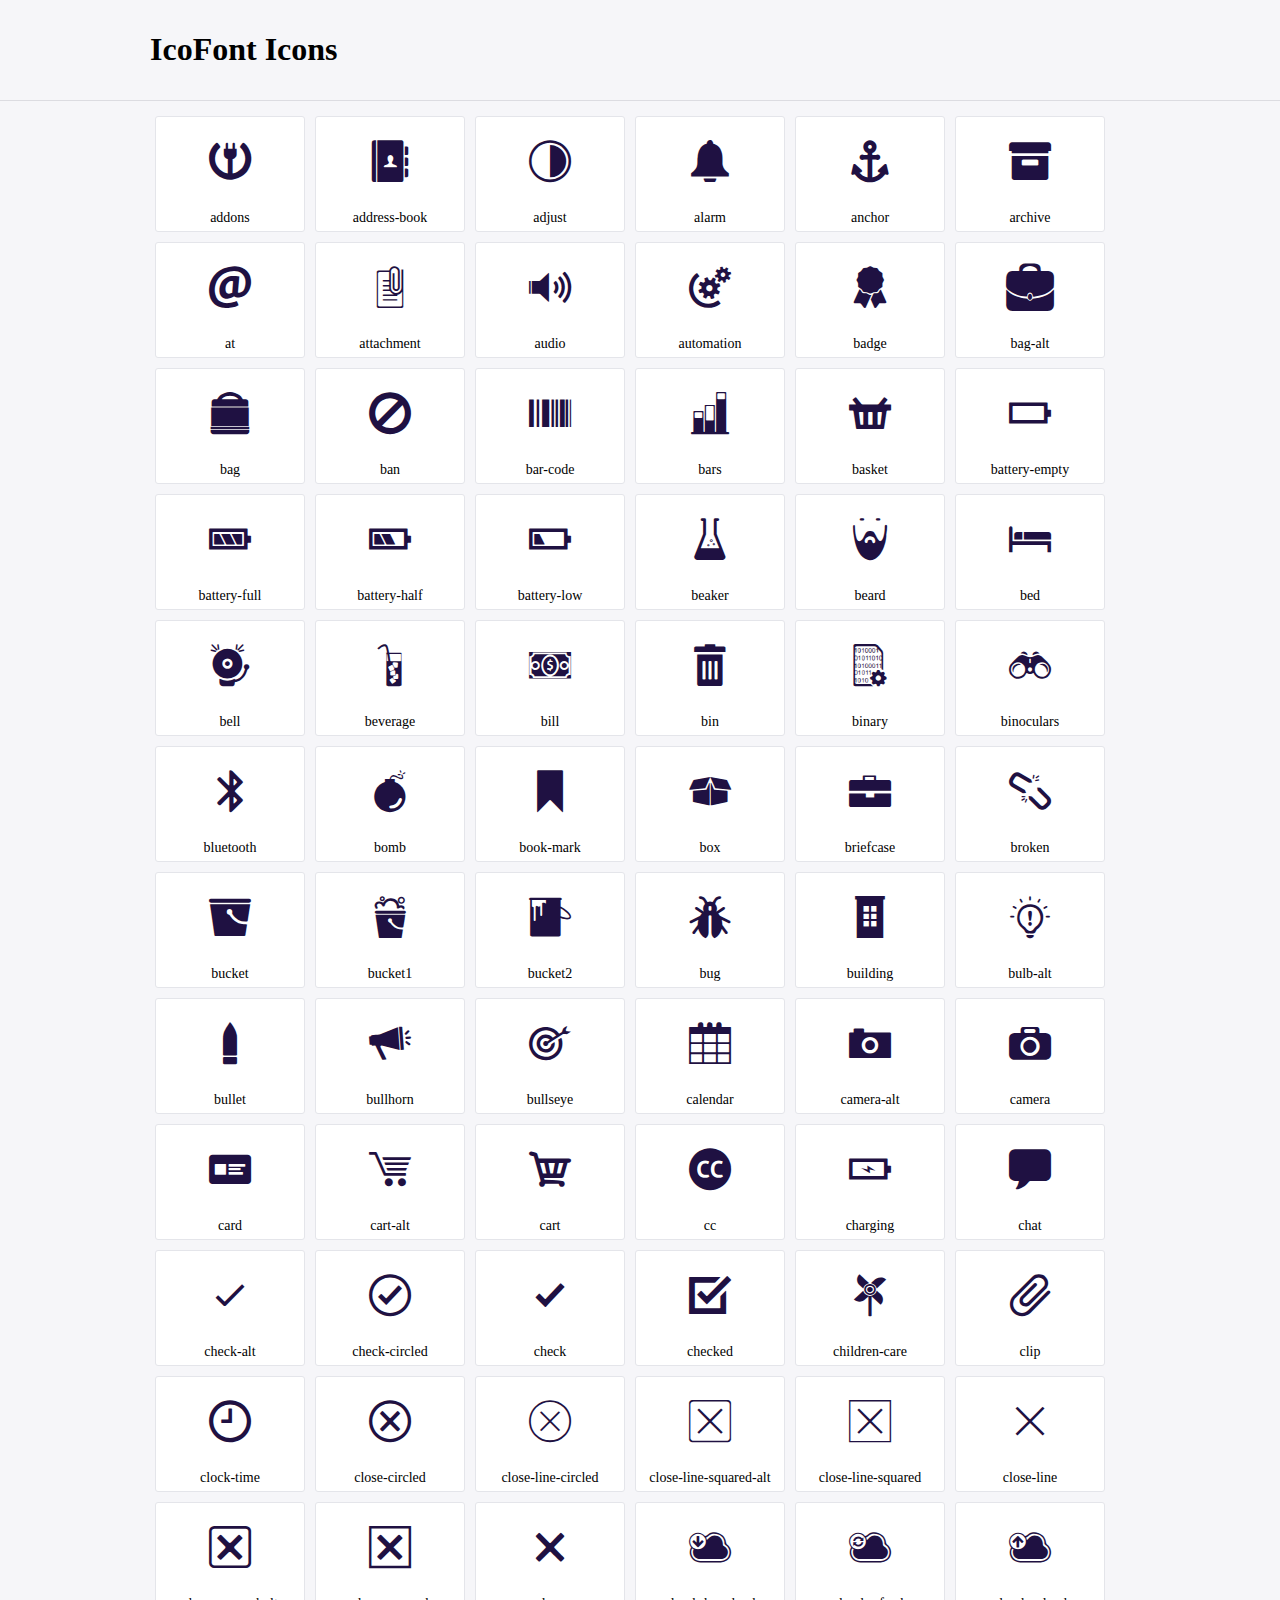
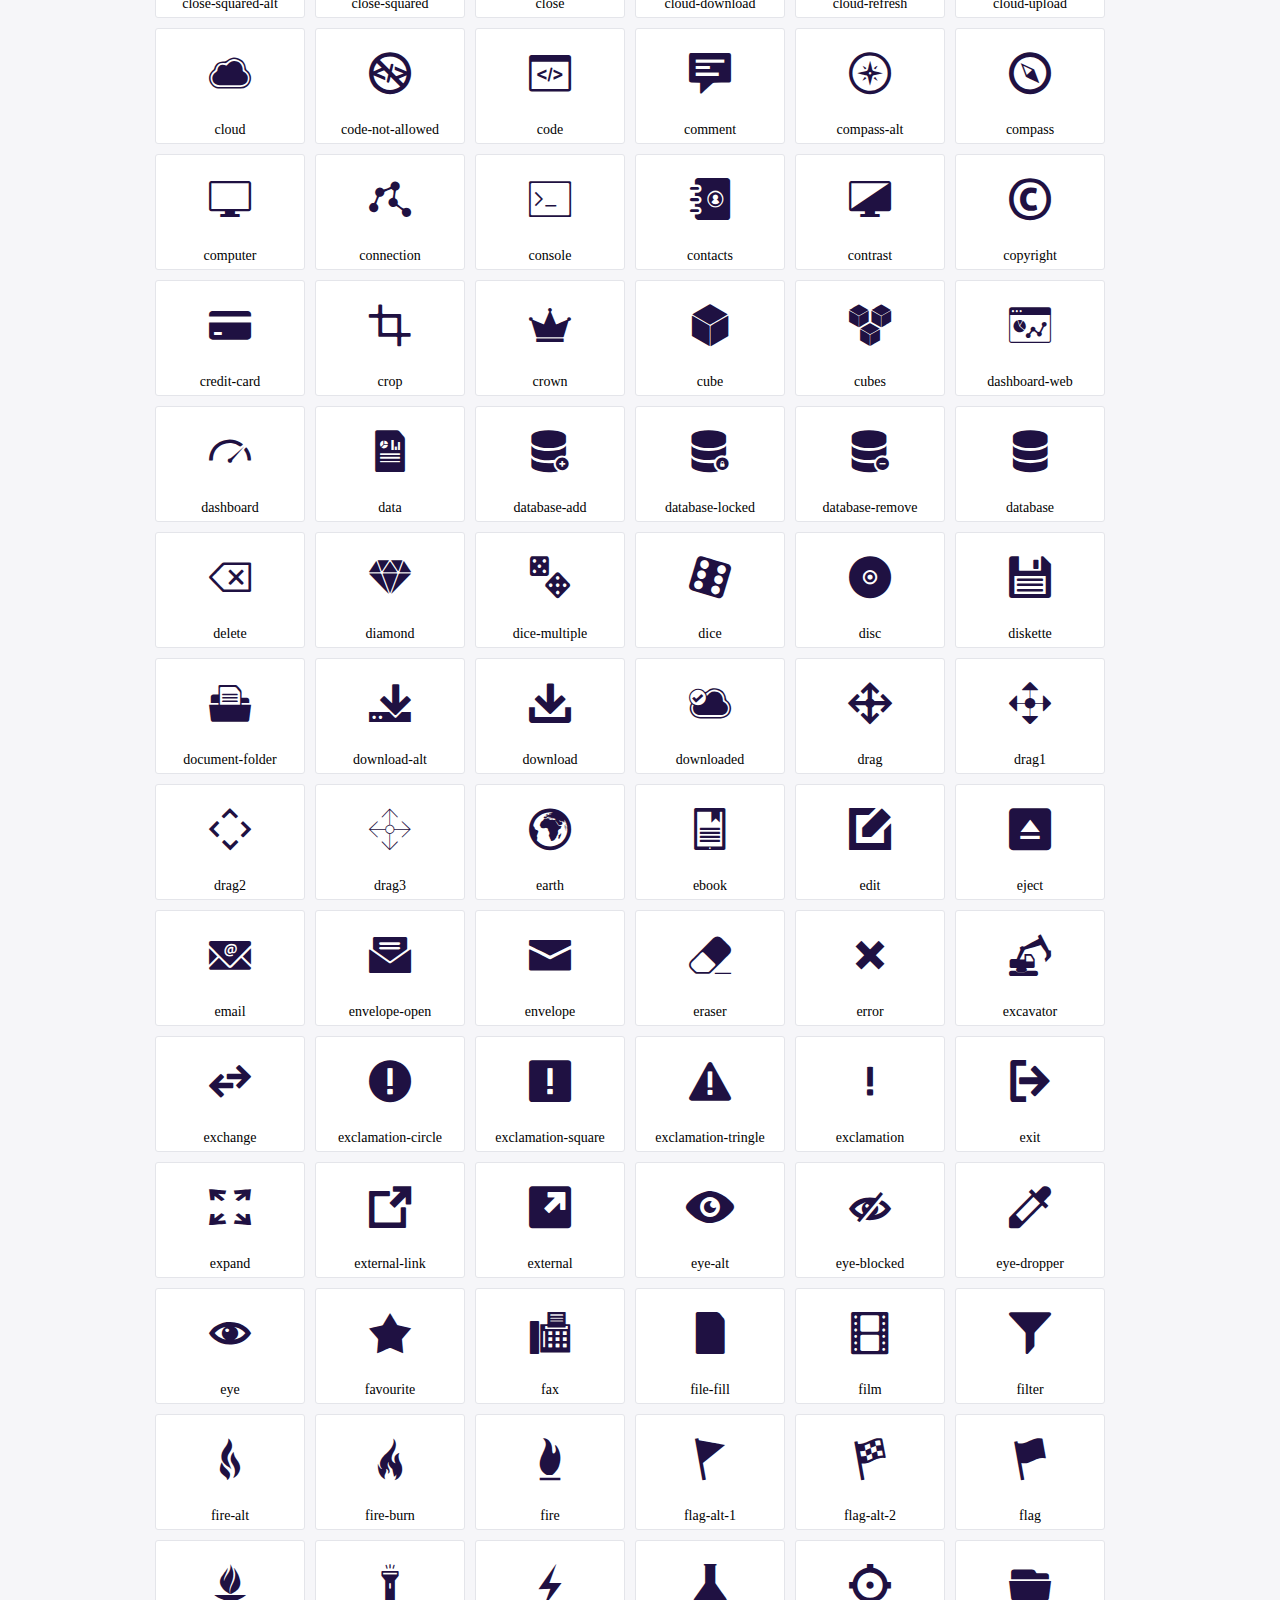
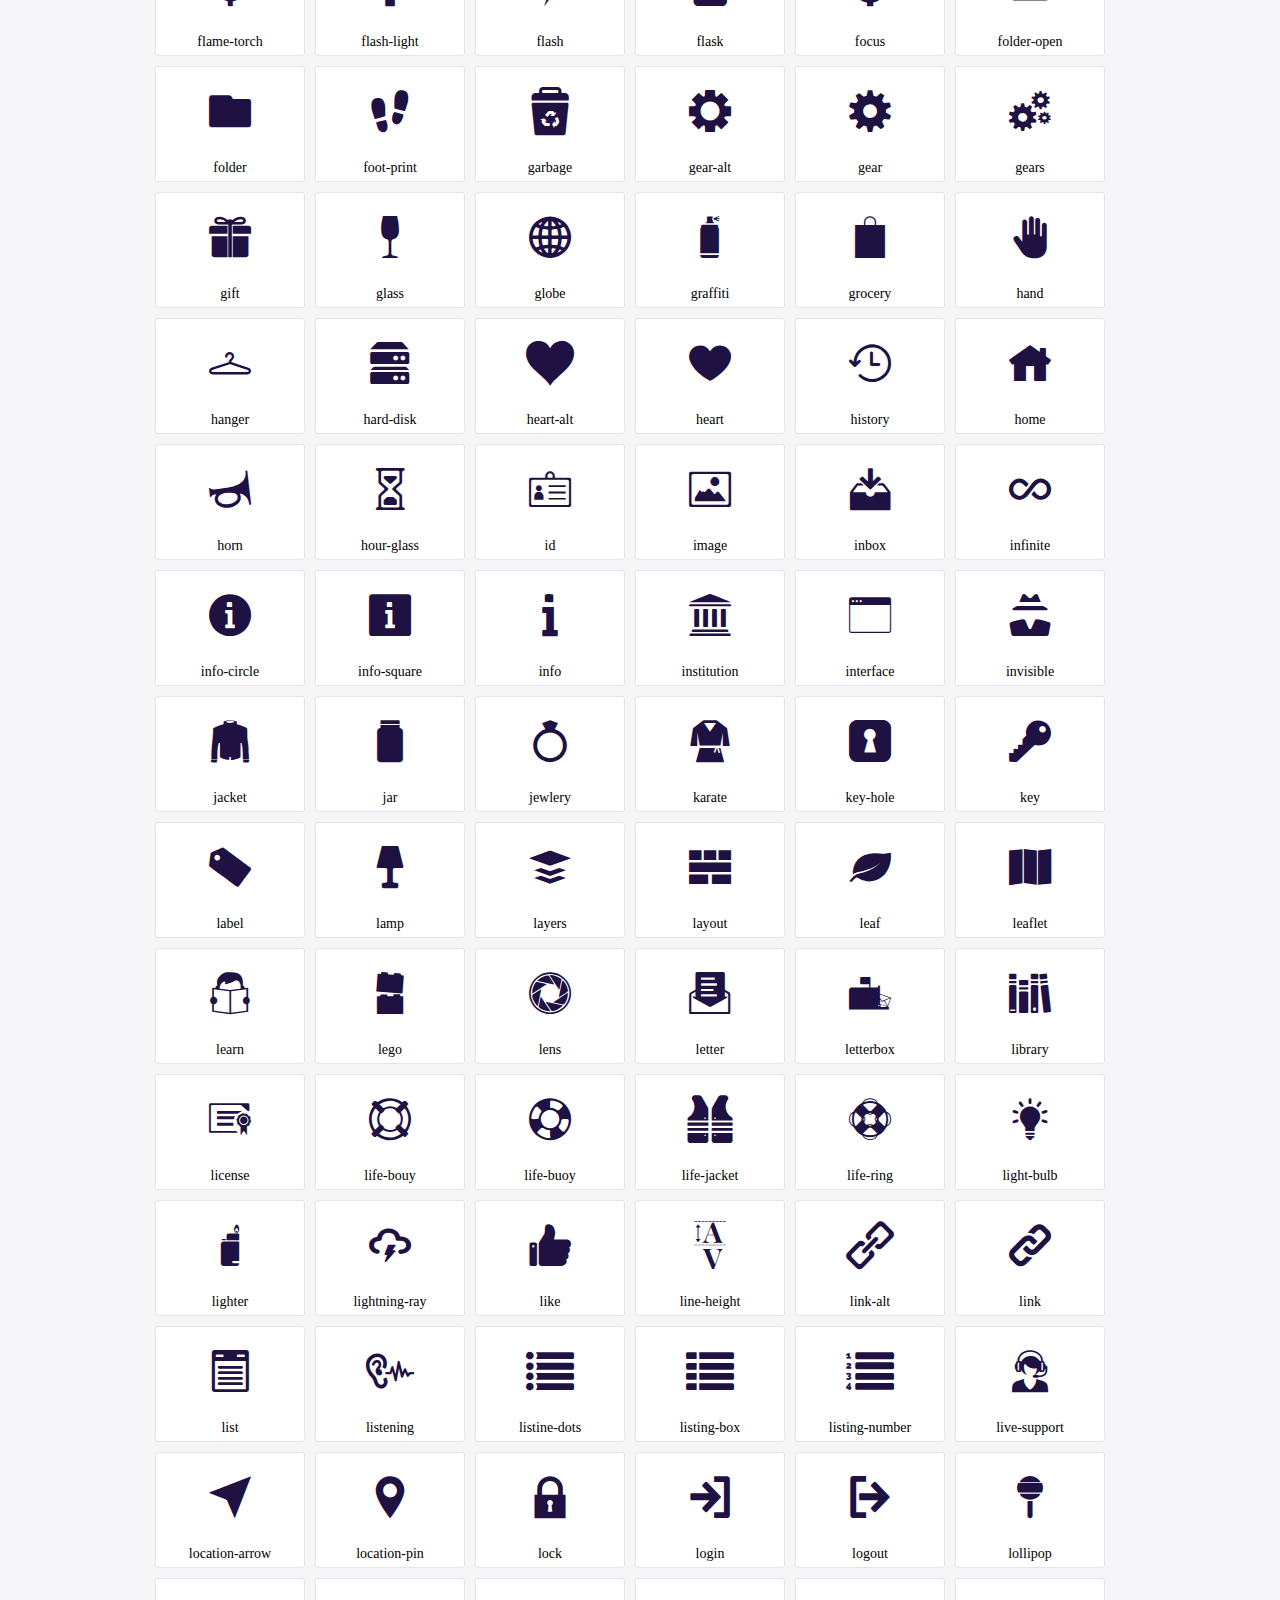
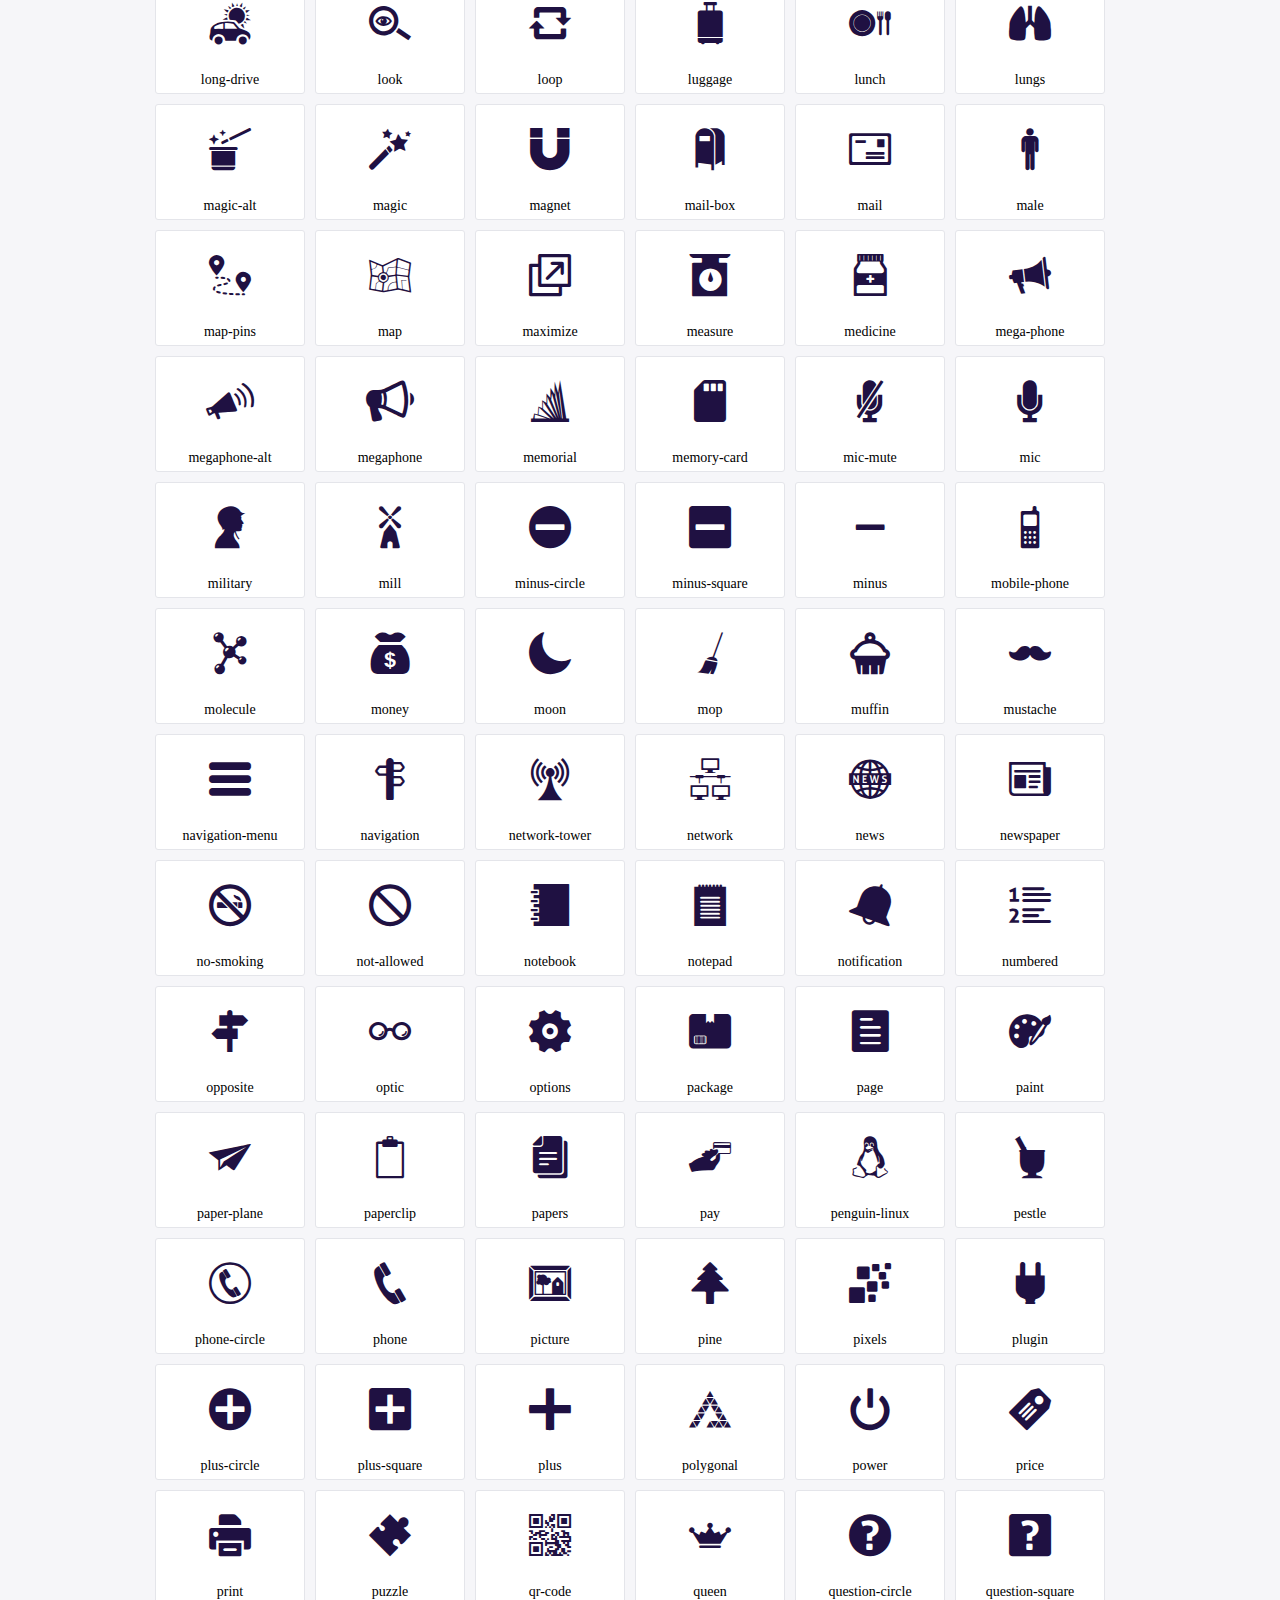
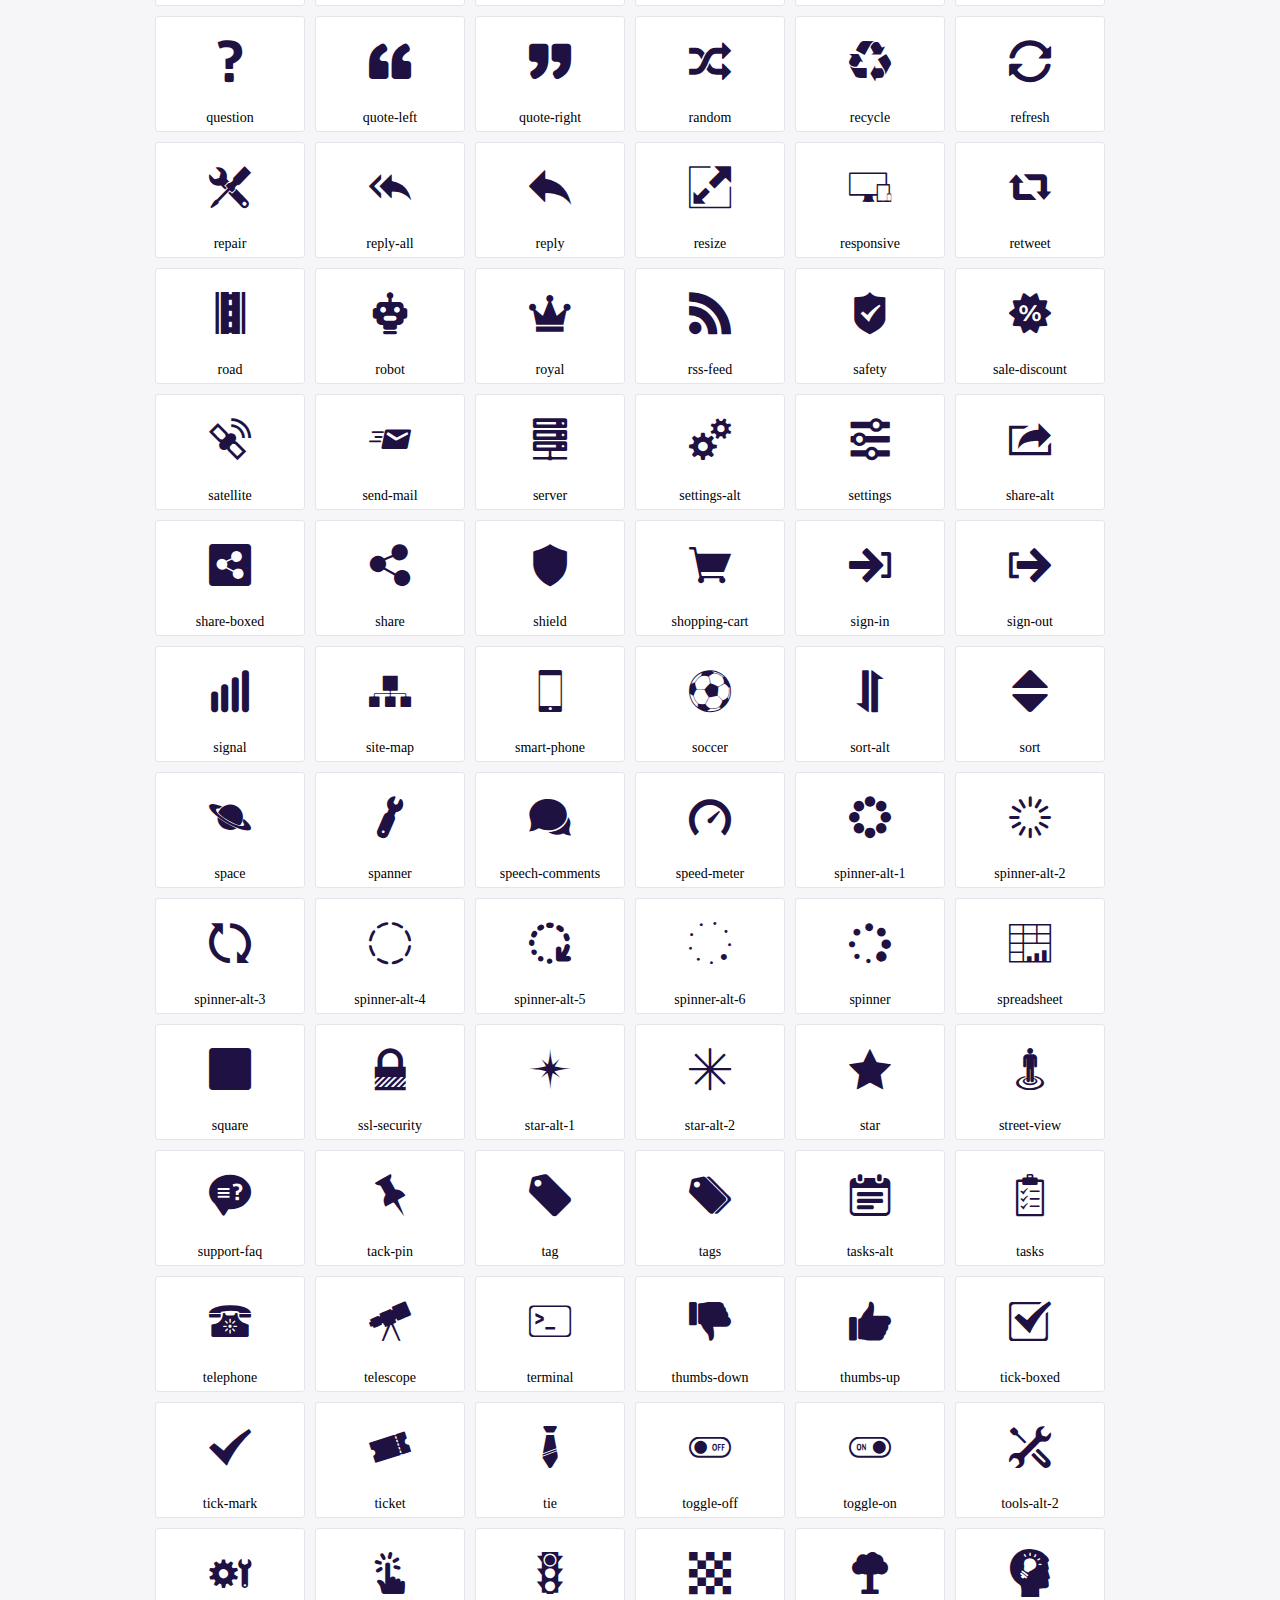
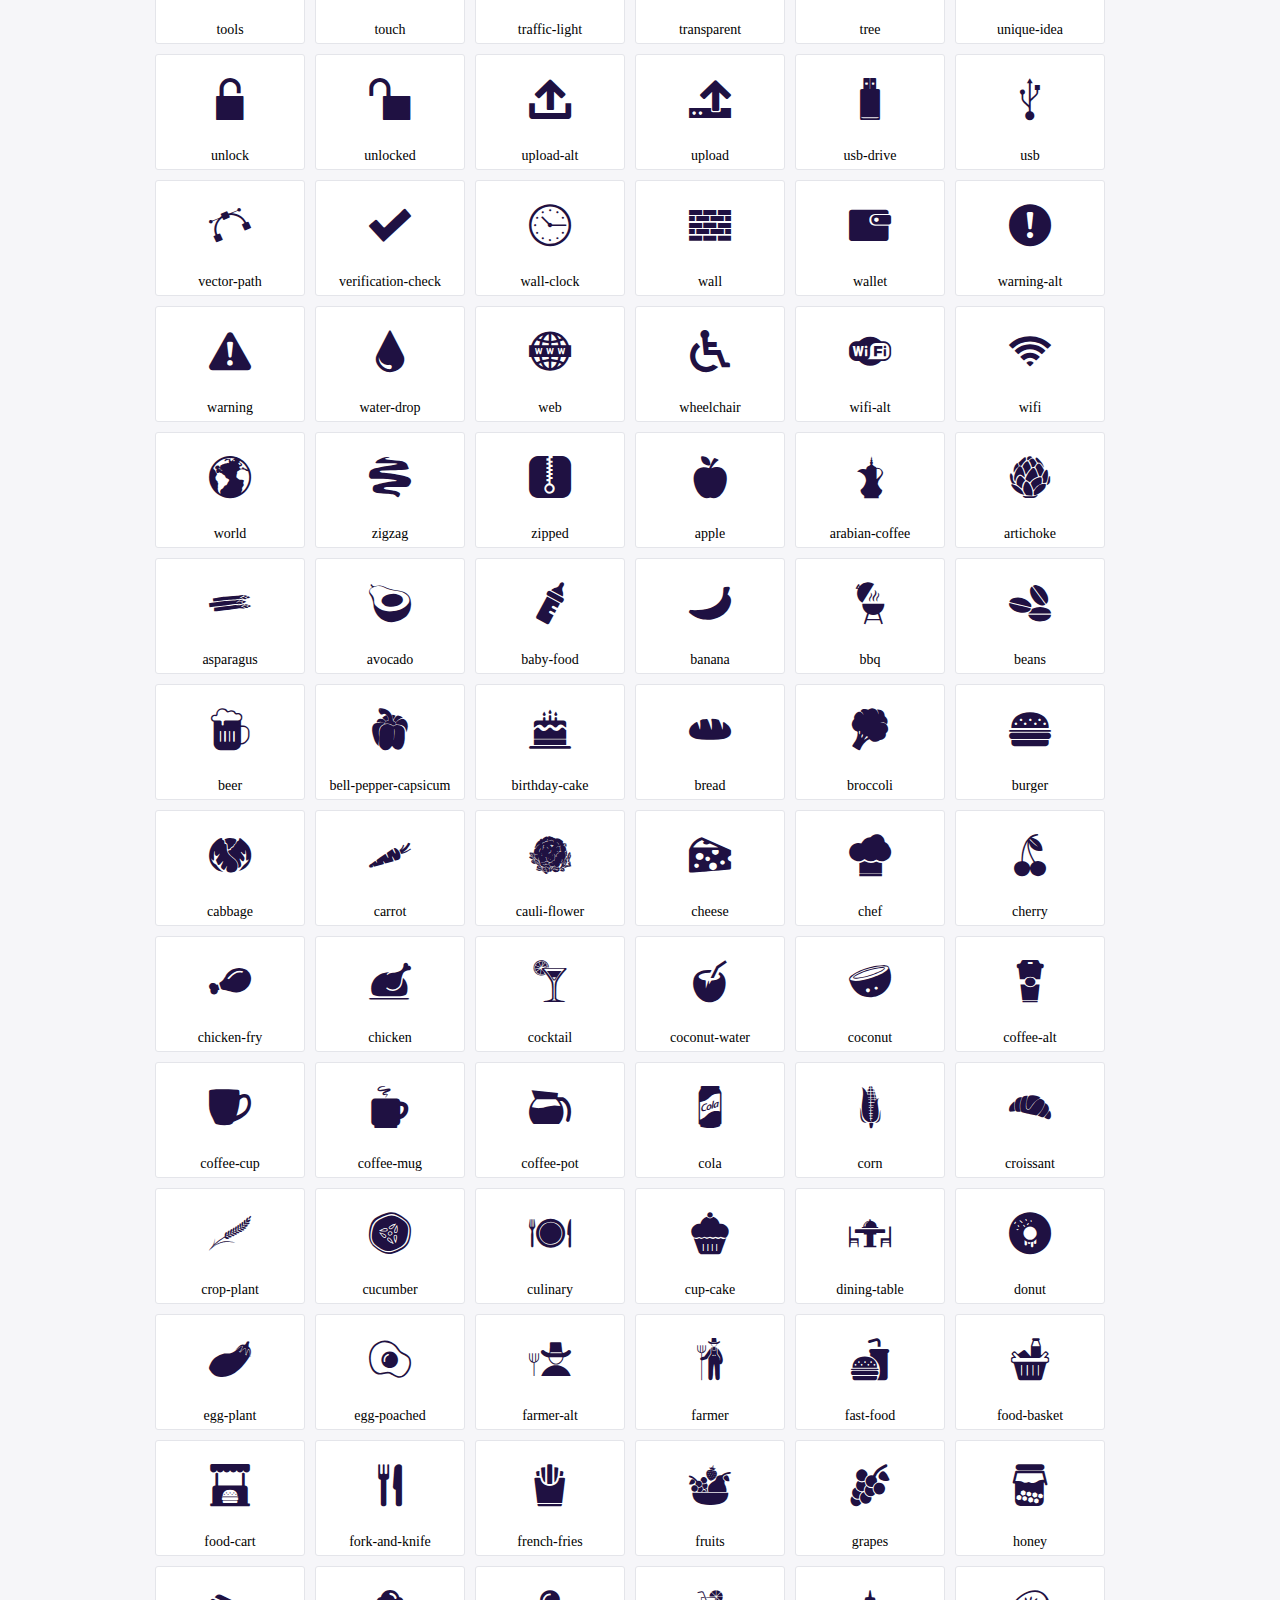
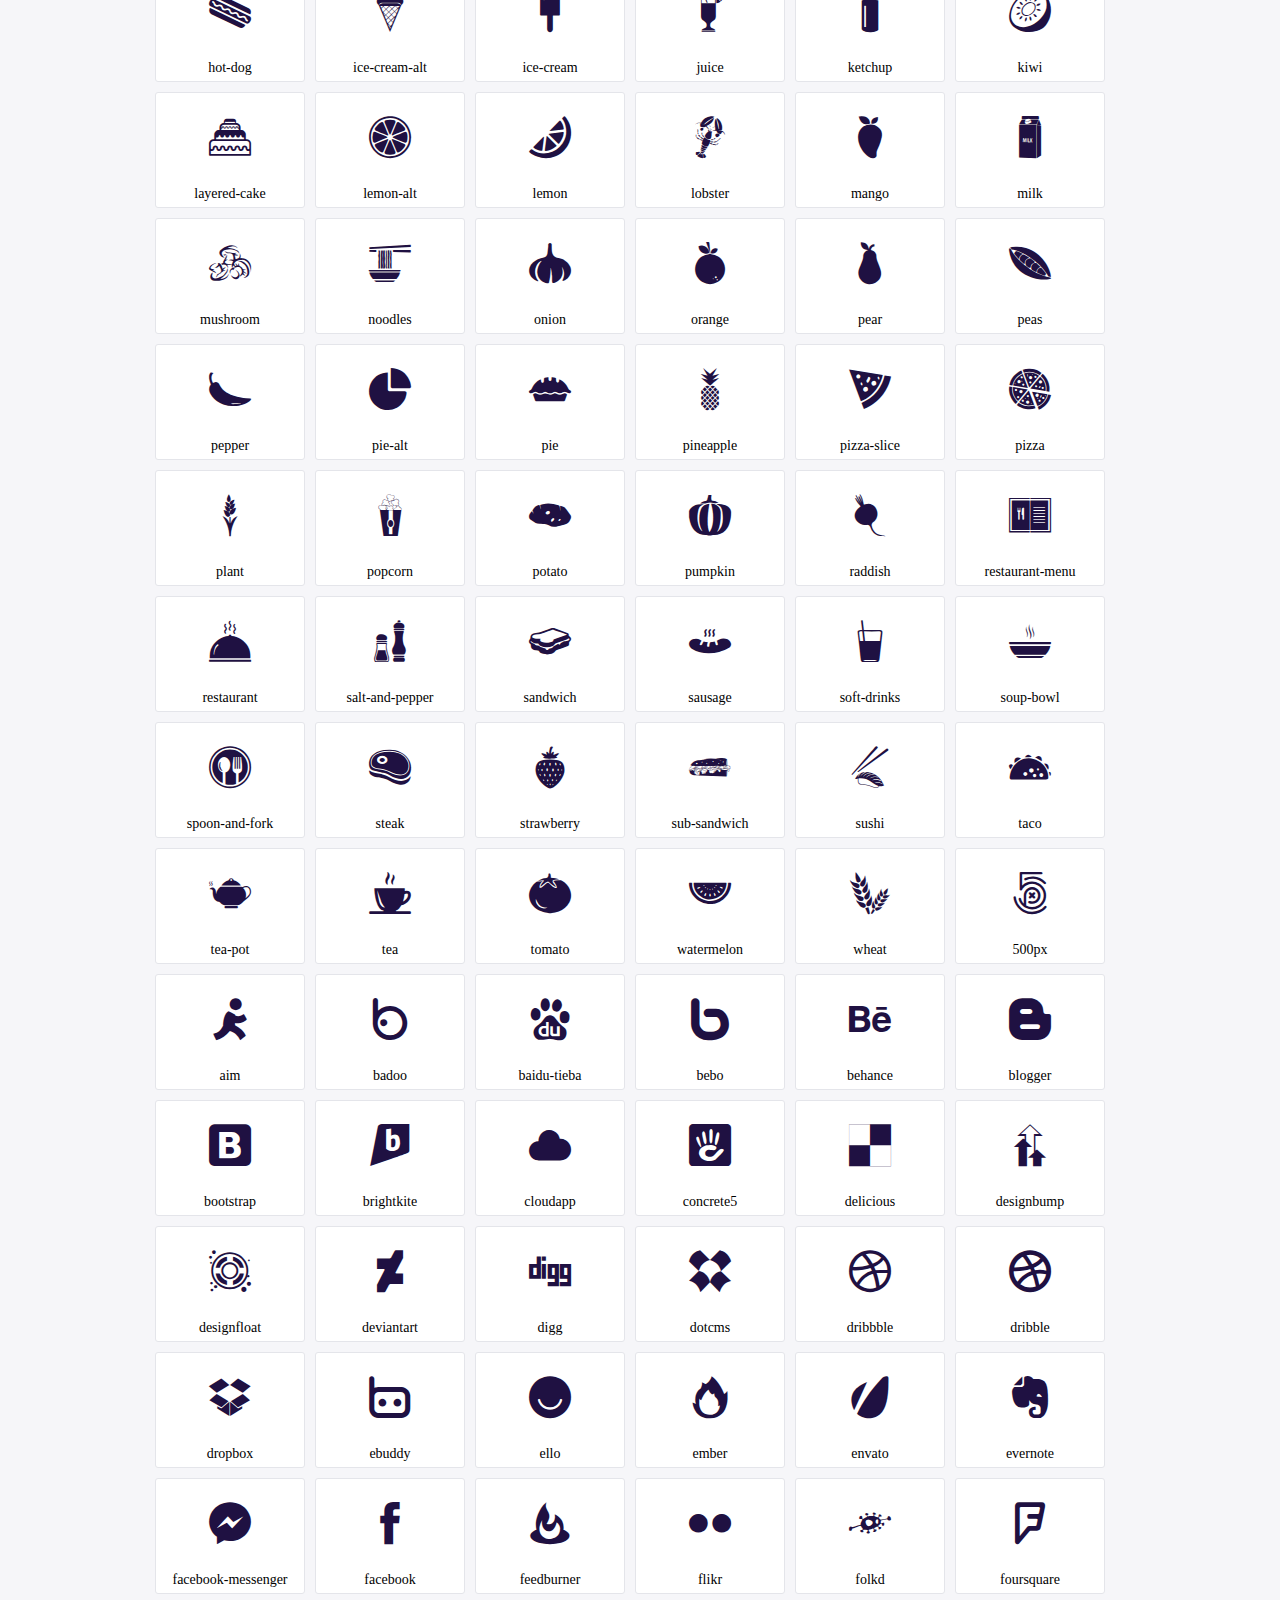
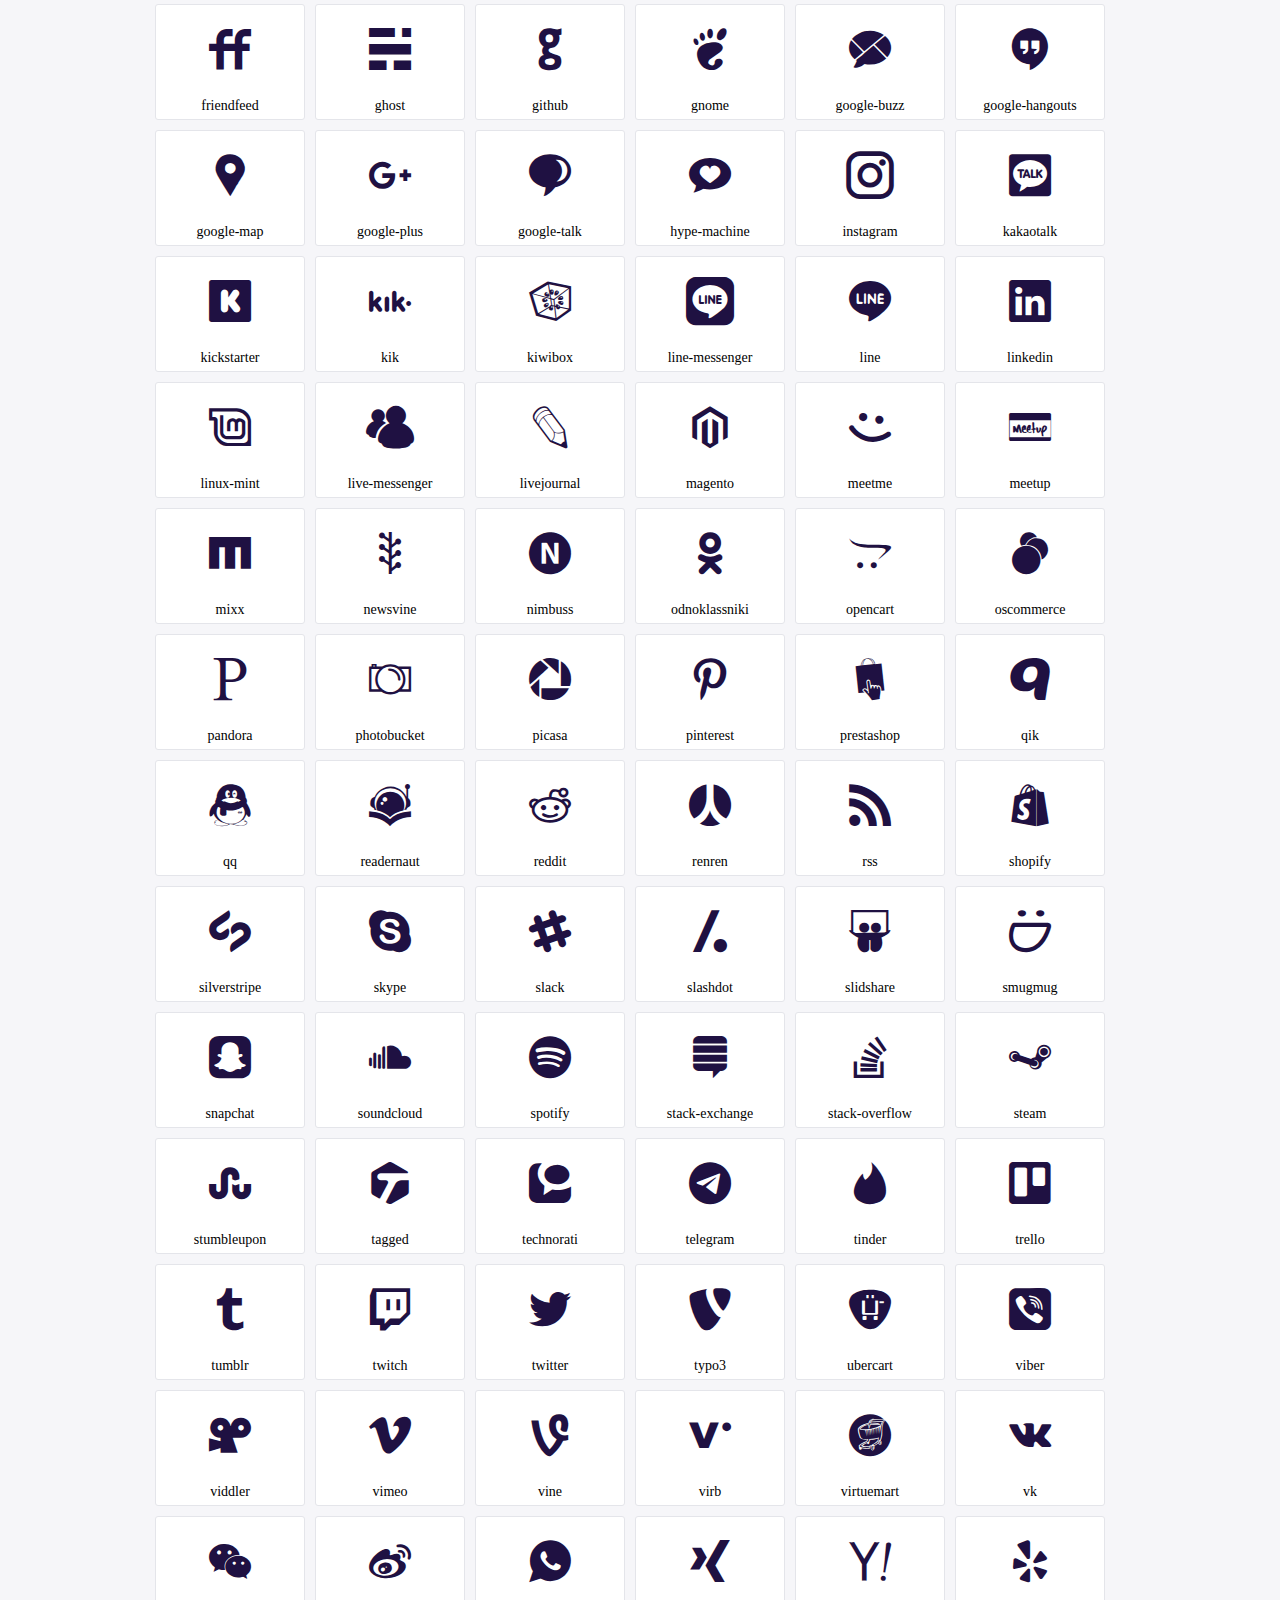
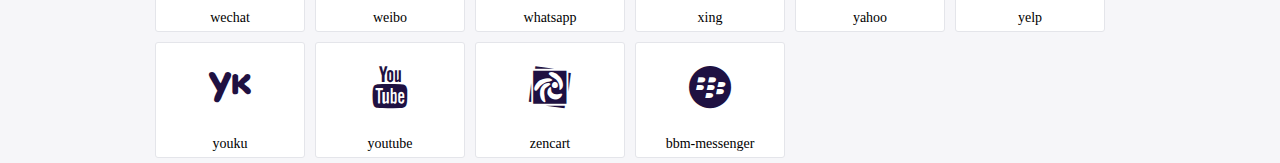
<file: vendors/fonts/demo.html>
<!DOCTYPE html>
	<html>
	<head>
		<meta charset="utf-8">
		<title>Examples | IcoFont</title>
		<link rel="stylesheet" type="text/css" href="./icofont.min.css">
		<style type="text/css">
			body {
				margin: 0;
				padding: 0;
				background: #F6F6F9;
			}
			.header {
				border-bottom: 1px solid #DCDCE1;
				padding: 10px 0;
				margin-bottom: 10px;
			}
			.container {
				width: 980px;
				margin: 0 auto;
			}
			.ico-title {
				font-size: 2em;
			}
			.iconlist {
				margin: 0;
				padding: 0;
				list-style: none;
				text-align: center;
				width: 100%;
				display: flex;
				flex-wrap: wrap;
				flex-direction: row;
			}
			.iconlist li {
				position: relative;
				margin: 5px;
				width: 150px;
				cursor: pointer;
			}
			.iconlist li .icon-holder {
				position: relative;
				text-align: center;
				border-radius: 3px;
				overflow: hidden;
				padding-bottom: 5px;
				background: #ffffff;
				border: 1px solid #E4E5EA;
				transition: all 0.2s linear 0s;
			}
			.iconlist li .icon-holder:hover {
				background: #00C3DA;
				color: #ffffff;
			}
			.iconlist li .icon-holder:hover .icon i {
				color: #ffffff;
			}
			.iconlist li .icon-holder .icon {
				padding: 20px;
				text-align: center;
			}
			.iconlist li .icon-holder .icon i {
				font-size: 3em;
				color: #1F1142;
			}
			.iconlist li .icon-holder span {
				font-size: 14px;
				display: block;
				margin-top: 5px;
				border-radius: 3px;
			}
		</style>
	</head>
	<body>
	<div class="header">
		<div class="container">
			<h1 class="ico-title"> IcoFont Icons </h1>
		</div>
	</div>
	<div class="container">
		<ul class="iconlist">
		
		<li>
			<div class="icon-holder">
				<div class="icon"> 
					<i class="icofont-addons"></i>
				</div> 
				<span> addons </span>
			</div>
		</li>
		
		<li>
			<div class="icon-holder">
				<div class="icon"> 
					<i class="icofont-address-book"></i>
				</div> 
				<span> address-book </span>
			</div>
		</li>
		
		<li>
			<div class="icon-holder">
				<div class="icon"> 
					<i class="icofont-adjust"></i>
				</div> 
				<span> adjust </span>
			</div>
		</li>
		
		<li>
			<div class="icon-holder">
				<div class="icon"> 
					<i class="icofont-alarm"></i>
				</div> 
				<span> alarm </span>
			</div>
		</li>
		
		<li>
			<div class="icon-holder">
				<div class="icon"> 
					<i class="icofont-anchor"></i>
				</div> 
				<span> anchor </span>
			</div>
		</li>
		
		<li>
			<div class="icon-holder">
				<div class="icon"> 
					<i class="icofont-archive"></i>
				</div> 
				<span> archive </span>
			</div>
		</li>
		
		<li>
			<div class="icon-holder">
				<div class="icon"> 
					<i class="icofont-at"></i>
				</div> 
				<span> at </span>
			</div>
		</li>
		
		<li>
			<div class="icon-holder">
				<div class="icon"> 
					<i class="icofont-attachment"></i>
				</div> 
				<span> attachment </span>
			</div>
		</li>
		
		<li>
			<div class="icon-holder">
				<div class="icon"> 
					<i class="icofont-audio"></i>
				</div> 
				<span> audio </span>
			</div>
		</li>
		
		<li>
			<div class="icon-holder">
				<div class="icon"> 
					<i class="icofont-automation"></i>
				</div> 
				<span> automation </span>
			</div>
		</li>
		
		<li>
			<div class="icon-holder">
				<div class="icon"> 
					<i class="icofont-badge"></i>
				</div> 
				<span> badge </span>
			</div>
		</li>
		
		<li>
			<div class="icon-holder">
				<div class="icon"> 
					<i class="icofont-bag-alt"></i>
				</div> 
				<span> bag-alt </span>
			</div>
		</li>
		
		<li>
			<div class="icon-holder">
				<div class="icon"> 
					<i class="icofont-bag"></i>
				</div> 
				<span> bag </span>
			</div>
		</li>
		
		<li>
			<div class="icon-holder">
				<div class="icon"> 
					<i class="icofont-ban"></i>
				</div> 
				<span> ban </span>
			</div>
		</li>
		
		<li>
			<div class="icon-holder">
				<div class="icon"> 
					<i class="icofont-bar-code"></i>
				</div> 
				<span> bar-code </span>
			</div>
		</li>
		
		<li>
			<div class="icon-holder">
				<div class="icon"> 
					<i class="icofont-bars"></i>
				</div> 
				<span> bars </span>
			</div>
		</li>
		
		<li>
			<div class="icon-holder">
				<div class="icon"> 
					<i class="icofont-basket"></i>
				</div> 
				<span> basket </span>
			</div>
		</li>
		
		<li>
			<div class="icon-holder">
				<div class="icon"> 
					<i class="icofont-battery-empty"></i>
				</div> 
				<span> battery-empty </span>
			</div>
		</li>
		
		<li>
			<div class="icon-holder">
				<div class="icon"> 
					<i class="icofont-battery-full"></i>
				</div> 
				<span> battery-full </span>
			</div>
		</li>
		
		<li>
			<div class="icon-holder">
				<div class="icon"> 
					<i class="icofont-battery-half"></i>
				</div> 
				<span> battery-half </span>
			</div>
		</li>
		
		<li>
			<div class="icon-holder">
				<div class="icon"> 
					<i class="icofont-battery-low"></i>
				</div> 
				<span> battery-low </span>
			</div>
		</li>
		
		<li>
			<div class="icon-holder">
				<div class="icon"> 
					<i class="icofont-beaker"></i>
				</div> 
				<span> beaker </span>
			</div>
		</li>
		
		<li>
			<div class="icon-holder">
				<div class="icon"> 
					<i class="icofont-beard"></i>
				</div> 
				<span> beard </span>
			</div>
		</li>
		
		<li>
			<div class="icon-holder">
				<div class="icon"> 
					<i class="icofont-bed"></i>
				</div> 
				<span> bed </span>
			</div>
		</li>
		
		<li>
			<div class="icon-holder">
				<div class="icon"> 
					<i class="icofont-bell"></i>
				</div> 
				<span> bell </span>
			</div>
		</li>
		
		<li>
			<div class="icon-holder">
				<div class="icon"> 
					<i class="icofont-beverage"></i>
				</div> 
				<span> beverage </span>
			</div>
		</li>
		
		<li>
			<div class="icon-holder">
				<div class="icon"> 
					<i class="icofont-bill"></i>
				</div> 
				<span> bill </span>
			</div>
		</li>
		
		<li>
			<div class="icon-holder">
				<div class="icon"> 
					<i class="icofont-bin"></i>
				</div> 
				<span> bin </span>
			</div>
		</li>
		
		<li>
			<div class="icon-holder">
				<div class="icon"> 
					<i class="icofont-binary"></i>
				</div> 
				<span> binary </span>
			</div>
		</li>
		
		<li>
			<div class="icon-holder">
				<div class="icon"> 
					<i class="icofont-binoculars"></i>
				</div> 
				<span> binoculars </span>
			</div>
		</li>
		
		<li>
			<div class="icon-holder">
				<div class="icon"> 
					<i class="icofont-bluetooth"></i>
				</div> 
				<span> bluetooth </span>
			</div>
		</li>
		
		<li>
			<div class="icon-holder">
				<div class="icon"> 
					<i class="icofont-bomb"></i>
				</div> 
				<span> bomb </span>
			</div>
		</li>
		
		<li>
			<div class="icon-holder">
				<div class="icon"> 
					<i class="icofont-book-mark"></i>
				</div> 
				<span> book-mark </span>
			</div>
		</li>
		
		<li>
			<div class="icon-holder">
				<div class="icon"> 
					<i class="icofont-box"></i>
				</div> 
				<span> box </span>
			</div>
		</li>
		
		<li>
			<div class="icon-holder">
				<div class="icon"> 
					<i class="icofont-briefcase"></i>
				</div> 
				<span> briefcase </span>
			</div>
		</li>
		
		<li>
			<div class="icon-holder">
				<div class="icon"> 
					<i class="icofont-broken"></i>
				</div> 
				<span> broken </span>
			</div>
		</li>
		
		<li>
			<div class="icon-holder">
				<div class="icon"> 
					<i class="icofont-bucket"></i>
				</div> 
				<span> bucket </span>
			</div>
		</li>
		
		<li>
			<div class="icon-holder">
				<div class="icon"> 
					<i class="icofont-bucket1"></i>
				</div> 
				<span> bucket1 </span>
			</div>
		</li>
		
		<li>
			<div class="icon-holder">
				<div class="icon"> 
					<i class="icofont-bucket2"></i>
				</div> 
				<span> bucket2 </span>
			</div>
		</li>
		
		<li>
			<div class="icon-holder">
				<div class="icon"> 
					<i class="icofont-bug"></i>
				</div> 
				<span> bug </span>
			</div>
		</li>
		
		<li>
			<div class="icon-holder">
				<div class="icon"> 
					<i class="icofont-building"></i>
				</div> 
				<span> building </span>
			</div>
		</li>
		
		<li>
			<div class="icon-holder">
				<div class="icon"> 
					<i class="icofont-bulb-alt"></i>
				</div> 
				<span> bulb-alt </span>
			</div>
		</li>
		
		<li>
			<div class="icon-holder">
				<div class="icon"> 
					<i class="icofont-bullet"></i>
				</div> 
				<span> bullet </span>
			</div>
		</li>
		
		<li>
			<div class="icon-holder">
				<div class="icon"> 
					<i class="icofont-bullhorn"></i>
				</div> 
				<span> bullhorn </span>
			</div>
		</li>
		
		<li>
			<div class="icon-holder">
				<div class="icon"> 
					<i class="icofont-bullseye"></i>
				</div> 
				<span> bullseye </span>
			</div>
		</li>
		
		<li>
			<div class="icon-holder">
				<div class="icon"> 
					<i class="icofont-calendar"></i>
				</div> 
				<span> calendar </span>
			</div>
		</li>
		
		<li>
			<div class="icon-holder">
				<div class="icon"> 
					<i class="icofont-camera-alt"></i>
				</div> 
				<span> camera-alt </span>
			</div>
		</li>
		
		<li>
			<div class="icon-holder">
				<div class="icon"> 
					<i class="icofont-camera"></i>
				</div> 
				<span> camera </span>
			</div>
		</li>
		
		<li>
			<div class="icon-holder">
				<div class="icon"> 
					<i class="icofont-card"></i>
				</div> 
				<span> card </span>
			</div>
		</li>
		
		<li>
			<div class="icon-holder">
				<div class="icon"> 
					<i class="icofont-cart-alt"></i>
				</div> 
				<span> cart-alt </span>
			</div>
		</li>
		
		<li>
			<div class="icon-holder">
				<div class="icon"> 
					<i class="icofont-cart"></i>
				</div> 
				<span> cart </span>
			</div>
		</li>
		
		<li>
			<div class="icon-holder">
				<div class="icon"> 
					<i class="icofont-cc"></i>
				</div> 
				<span> cc </span>
			</div>
		</li>
		
		<li>
			<div class="icon-holder">
				<div class="icon"> 
					<i class="icofont-charging"></i>
				</div> 
				<span> charging </span>
			</div>
		</li>
		
		<li>
			<div class="icon-holder">
				<div class="icon"> 
					<i class="icofont-chat"></i>
				</div> 
				<span> chat </span>
			</div>
		</li>
		
		<li>
			<div class="icon-holder">
				<div class="icon"> 
					<i class="icofont-check-alt"></i>
				</div> 
				<span> check-alt </span>
			</div>
		</li>
		
		<li>
			<div class="icon-holder">
				<div class="icon"> 
					<i class="icofont-check-circled"></i>
				</div> 
				<span> check-circled </span>
			</div>
		</li>
		
		<li>
			<div class="icon-holder">
				<div class="icon"> 
					<i class="icofont-check"></i>
				</div> 
				<span> check </span>
			</div>
		</li>
		
		<li>
			<div class="icon-holder">
				<div class="icon"> 
					<i class="icofont-checked"></i>
				</div> 
				<span> checked </span>
			</div>
		</li>
		
		<li>
			<div class="icon-holder">
				<div class="icon"> 
					<i class="icofont-children-care"></i>
				</div> 
				<span> children-care </span>
			</div>
		</li>
		
		<li>
			<div class="icon-holder">
				<div class="icon"> 
					<i class="icofont-clip"></i>
				</div> 
				<span> clip </span>
			</div>
		</li>
		
		<li>
			<div class="icon-holder">
				<div class="icon"> 
					<i class="icofont-clock-time"></i>
				</div> 
				<span> clock-time </span>
			</div>
		</li>
		
		<li>
			<div class="icon-holder">
				<div class="icon"> 
					<i class="icofont-close-circled"></i>
				</div> 
				<span> close-circled </span>
			</div>
		</li>
		
		<li>
			<div class="icon-holder">
				<div class="icon"> 
					<i class="icofont-close-line-circled"></i>
				</div> 
				<span> close-line-circled </span>
			</div>
		</li>
		
		<li>
			<div class="icon-holder">
				<div class="icon"> 
					<i class="icofont-close-line-squared-alt"></i>
				</div> 
				<span> close-line-squared-alt </span>
			</div>
		</li>
		
		<li>
			<div class="icon-holder">
				<div class="icon"> 
					<i class="icofont-close-line-squared"></i>
				</div> 
				<span> close-line-squared </span>
			</div>
		</li>
		
		<li>
			<div class="icon-holder">
				<div class="icon"> 
					<i class="icofont-close-line"></i>
				</div> 
				<span> close-line </span>
			</div>
		</li>
		
		<li>
			<div class="icon-holder">
				<div class="icon"> 
					<i class="icofont-close-squared-alt"></i>
				</div> 
				<span> close-squared-alt </span>
			</div>
		</li>
		
		<li>
			<div class="icon-holder">
				<div class="icon"> 
					<i class="icofont-close-squared"></i>
				</div> 
				<span> close-squared </span>
			</div>
		</li>
		
		<li>
			<div class="icon-holder">
				<div class="icon"> 
					<i class="icofont-close"></i>
				</div> 
				<span> close </span>
			</div>
		</li>
		
		<li>
			<div class="icon-holder">
				<div class="icon"> 
					<i class="icofont-cloud-download"></i>
				</div> 
				<span> cloud-download </span>
			</div>
		</li>
		
		<li>
			<div class="icon-holder">
				<div class="icon"> 
					<i class="icofont-cloud-refresh"></i>
				</div> 
				<span> cloud-refresh </span>
			</div>
		</li>
		
		<li>
			<div class="icon-holder">
				<div class="icon"> 
					<i class="icofont-cloud-upload"></i>
				</div> 
				<span> cloud-upload </span>
			</div>
		</li>
		
		<li>
			<div class="icon-holder">
				<div class="icon"> 
					<i class="icofont-cloud"></i>
				</div> 
				<span> cloud </span>
			</div>
		</li>
		
		<li>
			<div class="icon-holder">
				<div class="icon"> 
					<i class="icofont-code-not-allowed"></i>
				</div> 
				<span> code-not-allowed </span>
			</div>
		</li>
		
		<li>
			<div class="icon-holder">
				<div class="icon"> 
					<i class="icofont-code"></i>
				</div> 
				<span> code </span>
			</div>
		</li>
		
		<li>
			<div class="icon-holder">
				<div class="icon"> 
					<i class="icofont-comment"></i>
				</div> 
				<span> comment </span>
			</div>
		</li>
		
		<li>
			<div class="icon-holder">
				<div class="icon"> 
					<i class="icofont-compass-alt"></i>
				</div> 
				<span> compass-alt </span>
			</div>
		</li>
		
		<li>
			<div class="icon-holder">
				<div class="icon"> 
					<i class="icofont-compass"></i>
				</div> 
				<span> compass </span>
			</div>
		</li>
		
		<li>
			<div class="icon-holder">
				<div class="icon"> 
					<i class="icofont-computer"></i>
				</div> 
				<span> computer </span>
			</div>
		</li>
		
		<li>
			<div class="icon-holder">
				<div class="icon"> 
					<i class="icofont-connection"></i>
				</div> 
				<span> connection </span>
			</div>
		</li>
		
		<li>
			<div class="icon-holder">
				<div class="icon"> 
					<i class="icofont-console"></i>
				</div> 
				<span> console </span>
			</div>
		</li>
		
		<li>
			<div class="icon-holder">
				<div class="icon"> 
					<i class="icofont-contacts"></i>
				</div> 
				<span> contacts </span>
			</div>
		</li>
		
		<li>
			<div class="icon-holder">
				<div class="icon"> 
					<i class="icofont-contrast"></i>
				</div> 
				<span> contrast </span>
			</div>
		</li>
		
		<li>
			<div class="icon-holder">
				<div class="icon"> 
					<i class="icofont-copyright"></i>
				</div> 
				<span> copyright </span>
			</div>
		</li>
		
		<li>
			<div class="icon-holder">
				<div class="icon"> 
					<i class="icofont-credit-card"></i>
				</div> 
				<span> credit-card </span>
			</div>
		</li>
		
		<li>
			<div class="icon-holder">
				<div class="icon"> 
					<i class="icofont-crop"></i>
				</div> 
				<span> crop </span>
			</div>
		</li>
		
		<li>
			<div class="icon-holder">
				<div class="icon"> 
					<i class="icofont-crown"></i>
				</div> 
				<span> crown </span>
			</div>
		</li>
		
		<li>
			<div class="icon-holder">
				<div class="icon"> 
					<i class="icofont-cube"></i>
				</div> 
				<span> cube </span>
			</div>
		</li>
		
		<li>
			<div class="icon-holder">
				<div class="icon"> 
					<i class="icofont-cubes"></i>
				</div> 
				<span> cubes </span>
			</div>
		</li>
		
		<li>
			<div class="icon-holder">
				<div class="icon"> 
					<i class="icofont-dashboard-web"></i>
				</div> 
				<span> dashboard-web </span>
			</div>
		</li>
		
		<li>
			<div class="icon-holder">
				<div class="icon"> 
					<i class="icofont-dashboard"></i>
				</div> 
				<span> dashboard </span>
			</div>
		</li>
		
		<li>
			<div class="icon-holder">
				<div class="icon"> 
					<i class="icofont-data"></i>
				</div> 
				<span> data </span>
			</div>
		</li>
		
		<li>
			<div class="icon-holder">
				<div class="icon"> 
					<i class="icofont-database-add"></i>
				</div> 
				<span> database-add </span>
			</div>
		</li>
		
		<li>
			<div class="icon-holder">
				<div class="icon"> 
					<i class="icofont-database-locked"></i>
				</div> 
				<span> database-locked </span>
			</div>
		</li>
		
		<li>
			<div class="icon-holder">
				<div class="icon"> 
					<i class="icofont-database-remove"></i>
				</div> 
				<span> database-remove </span>
			</div>
		</li>
		
		<li>
			<div class="icon-holder">
				<div class="icon"> 
					<i class="icofont-database"></i>
				</div> 
				<span> database </span>
			</div>
		</li>
		
		<li>
			<div class="icon-holder">
				<div class="icon"> 
					<i class="icofont-delete"></i>
				</div> 
				<span> delete </span>
			</div>
		</li>
		
		<li>
			<div class="icon-holder">
				<div class="icon"> 
					<i class="icofont-diamond"></i>
				</div> 
				<span> diamond </span>
			</div>
		</li>
		
		<li>
			<div class="icon-holder">
				<div class="icon"> 
					<i class="icofont-dice-multiple"></i>
				</div> 
				<span> dice-multiple </span>
			</div>
		</li>
		
		<li>
			<div class="icon-holder">
				<div class="icon"> 
					<i class="icofont-dice"></i>
				</div> 
				<span> dice </span>
			</div>
		</li>
		
		<li>
			<div class="icon-holder">
				<div class="icon"> 
					<i class="icofont-disc"></i>
				</div> 
				<span> disc </span>
			</div>
		</li>
		
		<li>
			<div class="icon-holder">
				<div class="icon"> 
					<i class="icofont-diskette"></i>
				</div> 
				<span> diskette </span>
			</div>
		</li>
		
		<li>
			<div class="icon-holder">
				<div class="icon"> 
					<i class="icofont-document-folder"></i>
				</div> 
				<span> document-folder </span>
			</div>
		</li>
		
		<li>
			<div class="icon-holder">
				<div class="icon"> 
					<i class="icofont-download-alt"></i>
				</div> 
				<span> download-alt </span>
			</div>
		</li>
		
		<li>
			<div class="icon-holder">
				<div class="icon"> 
					<i class="icofont-download"></i>
				</div> 
				<span> download </span>
			</div>
		</li>
		
		<li>
			<div class="icon-holder">
				<div class="icon"> 
					<i class="icofont-downloaded"></i>
				</div> 
				<span> downloaded </span>
			</div>
		</li>
		
		<li>
			<div class="icon-holder">
				<div class="icon"> 
					<i class="icofont-drag"></i>
				</div> 
				<span> drag </span>
			</div>
		</li>
		
		<li>
			<div class="icon-holder">
				<div class="icon"> 
					<i class="icofont-drag1"></i>
				</div> 
				<span> drag1 </span>
			</div>
		</li>
		
		<li>
			<div class="icon-holder">
				<div class="icon"> 
					<i class="icofont-drag2"></i>
				</div> 
				<span> drag2 </span>
			</div>
		</li>
		
		<li>
			<div class="icon-holder">
				<div class="icon"> 
					<i class="icofont-drag3"></i>
				</div> 
				<span> drag3 </span>
			</div>
		</li>
		
		<li>
			<div class="icon-holder">
				<div class="icon"> 
					<i class="icofont-earth"></i>
				</div> 
				<span> earth </span>
			</div>
		</li>
		
		<li>
			<div class="icon-holder">
				<div class="icon"> 
					<i class="icofont-ebook"></i>
				</div> 
				<span> ebook </span>
			</div>
		</li>
		
		<li>
			<div class="icon-holder">
				<div class="icon"> 
					<i class="icofont-edit"></i>
				</div> 
				<span> edit </span>
			</div>
		</li>
		
		<li>
			<div class="icon-holder">
				<div class="icon"> 
					<i class="icofont-eject"></i>
				</div> 
				<span> eject </span>
			</div>
		</li>
		
		<li>
			<div class="icon-holder">
				<div class="icon"> 
					<i class="icofont-email"></i>
				</div> 
				<span> email </span>
			</div>
		</li>
		
		<li>
			<div class="icon-holder">
				<div class="icon"> 
					<i class="icofont-envelope-open"></i>
				</div> 
				<span> envelope-open </span>
			</div>
		</li>
		
		<li>
			<div class="icon-holder">
				<div class="icon"> 
					<i class="icofont-envelope"></i>
				</div> 
				<span> envelope </span>
			</div>
		</li>
		
		<li>
			<div class="icon-holder">
				<div class="icon"> 
					<i class="icofont-eraser"></i>
				</div> 
				<span> eraser </span>
			</div>
		</li>
		
		<li>
			<div class="icon-holder">
				<div class="icon"> 
					<i class="icofont-error"></i>
				</div> 
				<span> error </span>
			</div>
		</li>
		
		<li>
			<div class="icon-holder">
				<div class="icon"> 
					<i class="icofont-excavator"></i>
				</div> 
				<span> excavator </span>
			</div>
		</li>
		
		<li>
			<div class="icon-holder">
				<div class="icon"> 
					<i class="icofont-exchange"></i>
				</div> 
				<span> exchange </span>
			</div>
		</li>
		
		<li>
			<div class="icon-holder">
				<div class="icon"> 
					<i class="icofont-exclamation-circle"></i>
				</div> 
				<span> exclamation-circle </span>
			</div>
		</li>
		
		<li>
			<div class="icon-holder">
				<div class="icon"> 
					<i class="icofont-exclamation-square"></i>
				</div> 
				<span> exclamation-square </span>
			</div>
		</li>
		
		<li>
			<div class="icon-holder">
				<div class="icon"> 
					<i class="icofont-exclamation-tringle"></i>
				</div> 
				<span> exclamation-tringle </span>
			</div>
		</li>
		
		<li>
			<div class="icon-holder">
				<div class="icon"> 
					<i class="icofont-exclamation"></i>
				</div> 
				<span> exclamation </span>
			</div>
		</li>
		
		<li>
			<div class="icon-holder">
				<div class="icon"> 
					<i class="icofont-exit"></i>
				</div> 
				<span> exit </span>
			</div>
		</li>
		
		<li>
			<div class="icon-holder">
				<div class="icon"> 
					<i class="icofont-expand"></i>
				</div> 
				<span> expand </span>
			</div>
		</li>
		
		<li>
			<div class="icon-holder">
				<div class="icon"> 
					<i class="icofont-external-link"></i>
				</div> 
				<span> external-link </span>
			</div>
		</li>
		
		<li>
			<div class="icon-holder">
				<div class="icon"> 
					<i class="icofont-external"></i>
				</div> 
				<span> external </span>
			</div>
		</li>
		
		<li>
			<div class="icon-holder">
				<div class="icon"> 
					<i class="icofont-eye-alt"></i>
				</div> 
				<span> eye-alt </span>
			</div>
		</li>
		
		<li>
			<div class="icon-holder">
				<div class="icon"> 
					<i class="icofont-eye-blocked"></i>
				</div> 
				<span> eye-blocked </span>
			</div>
		</li>
		
		<li>
			<div class="icon-holder">
				<div class="icon"> 
					<i class="icofont-eye-dropper"></i>
				</div> 
				<span> eye-dropper </span>
			</div>
		</li>
		
		<li>
			<div class="icon-holder">
				<div class="icon"> 
					<i class="icofont-eye"></i>
				</div> 
				<span> eye </span>
			</div>
		</li>
		
		<li>
			<div class="icon-holder">
				<div class="icon"> 
					<i class="icofont-favourite"></i>
				</div> 
				<span> favourite </span>
			</div>
		</li>
		
		<li>
			<div class="icon-holder">
				<div class="icon"> 
					<i class="icofont-fax"></i>
				</div> 
				<span> fax </span>
			</div>
		</li>
		
		<li>
			<div class="icon-holder">
				<div class="icon"> 
					<i class="icofont-file-fill"></i>
				</div> 
				<span> file-fill </span>
			</div>
		</li>
		
		<li>
			<div class="icon-holder">
				<div class="icon"> 
					<i class="icofont-film"></i>
				</div> 
				<span> film </span>
			</div>
		</li>
		
		<li>
			<div class="icon-holder">
				<div class="icon"> 
					<i class="icofont-filter"></i>
				</div> 
				<span> filter </span>
			</div>
		</li>
		
		<li>
			<div class="icon-holder">
				<div class="icon"> 
					<i class="icofont-fire-alt"></i>
				</div> 
				<span> fire-alt </span>
			</div>
		</li>
		
		<li>
			<div class="icon-holder">
				<div class="icon"> 
					<i class="icofont-fire-burn"></i>
				</div> 
				<span> fire-burn </span>
			</div>
		</li>
		
		<li>
			<div class="icon-holder">
				<div class="icon"> 
					<i class="icofont-fire"></i>
				</div> 
				<span> fire </span>
			</div>
		</li>
		
		<li>
			<div class="icon-holder">
				<div class="icon"> 
					<i class="icofont-flag-alt-1"></i>
				</div> 
				<span> flag-alt-1 </span>
			</div>
		</li>
		
		<li>
			<div class="icon-holder">
				<div class="icon"> 
					<i class="icofont-flag-alt-2"></i>
				</div> 
				<span> flag-alt-2 </span>
			</div>
		</li>
		
		<li>
			<div class="icon-holder">
				<div class="icon"> 
					<i class="icofont-flag"></i>
				</div> 
				<span> flag </span>
			</div>
		</li>
		
		<li>
			<div class="icon-holder">
				<div class="icon"> 
					<i class="icofont-flame-torch"></i>
				</div> 
				<span> flame-torch </span>
			</div>
		</li>
		
		<li>
			<div class="icon-holder">
				<div class="icon"> 
					<i class="icofont-flash-light"></i>
				</div> 
				<span> flash-light </span>
			</div>
		</li>
		
		<li>
			<div class="icon-holder">
				<div class="icon"> 
					<i class="icofont-flash"></i>
				</div> 
				<span> flash </span>
			</div>
		</li>
		
		<li>
			<div class="icon-holder">
				<div class="icon"> 
					<i class="icofont-flask"></i>
				</div> 
				<span> flask </span>
			</div>
		</li>
		
		<li>
			<div class="icon-holder">
				<div class="icon"> 
					<i class="icofont-focus"></i>
				</div> 
				<span> focus </span>
			</div>
		</li>
		
		<li>
			<div class="icon-holder">
				<div class="icon"> 
					<i class="icofont-folder-open"></i>
				</div> 
				<span> folder-open </span>
			</div>
		</li>
		
		<li>
			<div class="icon-holder">
				<div class="icon"> 
					<i class="icofont-folder"></i>
				</div> 
				<span> folder </span>
			</div>
		</li>
		
		<li>
			<div class="icon-holder">
				<div class="icon"> 
					<i class="icofont-foot-print"></i>
				</div> 
				<span> foot-print </span>
			</div>
		</li>
		
		<li>
			<div class="icon-holder">
				<div class="icon"> 
					<i class="icofont-garbage"></i>
				</div> 
				<span> garbage </span>
			</div>
		</li>
		
		<li>
			<div class="icon-holder">
				<div class="icon"> 
					<i class="icofont-gear-alt"></i>
				</div> 
				<span> gear-alt </span>
			</div>
		</li>
		
		<li>
			<div class="icon-holder">
				<div class="icon"> 
					<i class="icofont-gear"></i>
				</div> 
				<span> gear </span>
			</div>
		</li>
		
		<li>
			<div class="icon-holder">
				<div class="icon"> 
					<i class="icofont-gears"></i>
				</div> 
				<span> gears </span>
			</div>
		</li>
		
		<li>
			<div class="icon-holder">
				<div class="icon"> 
					<i class="icofont-gift"></i>
				</div> 
				<span> gift </span>
			</div>
		</li>
		
		<li>
			<div class="icon-holder">
				<div class="icon"> 
					<i class="icofont-glass"></i>
				</div> 
				<span> glass </span>
			</div>
		</li>
		
		<li>
			<div class="icon-holder">
				<div class="icon"> 
					<i class="icofont-globe"></i>
				</div> 
				<span> globe </span>
			</div>
		</li>
		
		<li>
			<div class="icon-holder">
				<div class="icon"> 
					<i class="icofont-graffiti"></i>
				</div> 
				<span> graffiti </span>
			</div>
		</li>
		
		<li>
			<div class="icon-holder">
				<div class="icon"> 
					<i class="icofont-grocery"></i>
				</div> 
				<span> grocery </span>
			</div>
		</li>
		
		<li>
			<div class="icon-holder">
				<div class="icon"> 
					<i class="icofont-hand"></i>
				</div> 
				<span> hand </span>
			</div>
		</li>
		
		<li>
			<div class="icon-holder">
				<div class="icon"> 
					<i class="icofont-hanger"></i>
				</div> 
				<span> hanger </span>
			</div>
		</li>
		
		<li>
			<div class="icon-holder">
				<div class="icon"> 
					<i class="icofont-hard-disk"></i>
				</div> 
				<span> hard-disk </span>
			</div>
		</li>
		
		<li>
			<div class="icon-holder">
				<div class="icon"> 
					<i class="icofont-heart-alt"></i>
				</div> 
				<span> heart-alt </span>
			</div>
		</li>
		
		<li>
			<div class="icon-holder">
				<div class="icon"> 
					<i class="icofont-heart"></i>
				</div> 
				<span> heart </span>
			</div>
		</li>
		
		<li>
			<div class="icon-holder">
				<div class="icon"> 
					<i class="icofont-history"></i>
				</div> 
				<span> history </span>
			</div>
		</li>
		
		<li>
			<div class="icon-holder">
				<div class="icon"> 
					<i class="icofont-home"></i>
				</div> 
				<span> home </span>
			</div>
		</li>
		
		<li>
			<div class="icon-holder">
				<div class="icon"> 
					<i class="icofont-horn"></i>
				</div> 
				<span> horn </span>
			</div>
		</li>
		
		<li>
			<div class="icon-holder">
				<div class="icon"> 
					<i class="icofont-hour-glass"></i>
				</div> 
				<span> hour-glass </span>
			</div>
		</li>
		
		<li>
			<div class="icon-holder">
				<div class="icon"> 
					<i class="icofont-id"></i>
				</div> 
				<span> id </span>
			</div>
		</li>
		
		<li>
			<div class="icon-holder">
				<div class="icon"> 
					<i class="icofont-image"></i>
				</div> 
				<span> image </span>
			</div>
		</li>
		
		<li>
			<div class="icon-holder">
				<div class="icon"> 
					<i class="icofont-inbox"></i>
				</div> 
				<span> inbox </span>
			</div>
		</li>
		
		<li>
			<div class="icon-holder">
				<div class="icon"> 
					<i class="icofont-infinite"></i>
				</div> 
				<span> infinite </span>
			</div>
		</li>
		
		<li>
			<div class="icon-holder">
				<div class="icon"> 
					<i class="icofont-info-circle"></i>
				</div> 
				<span> info-circle </span>
			</div>
		</li>
		
		<li>
			<div class="icon-holder">
				<div class="icon"> 
					<i class="icofont-info-square"></i>
				</div> 
				<span> info-square </span>
			</div>
		</li>
		
		<li>
			<div class="icon-holder">
				<div class="icon"> 
					<i class="icofont-info"></i>
				</div> 
				<span> info </span>
			</div>
		</li>
		
		<li>
			<div class="icon-holder">
				<div class="icon"> 
					<i class="icofont-institution"></i>
				</div> 
				<span> institution </span>
			</div>
		</li>
		
		<li>
			<div class="icon-holder">
				<div class="icon"> 
					<i class="icofont-interface"></i>
				</div> 
				<span> interface </span>
			</div>
		</li>
		
		<li>
			<div class="icon-holder">
				<div class="icon"> 
					<i class="icofont-invisible"></i>
				</div> 
				<span> invisible </span>
			</div>
		</li>
		
		<li>
			<div class="icon-holder">
				<div class="icon"> 
					<i class="icofont-jacket"></i>
				</div> 
				<span> jacket </span>
			</div>
		</li>
		
		<li>
			<div class="icon-holder">
				<div class="icon"> 
					<i class="icofont-jar"></i>
				</div> 
				<span> jar </span>
			</div>
		</li>
		
		<li>
			<div class="icon-holder">
				<div class="icon"> 
					<i class="icofont-jewlery"></i>
				</div> 
				<span> jewlery </span>
			</div>
		</li>
		
		<li>
			<div class="icon-holder">
				<div class="icon"> 
					<i class="icofont-karate"></i>
				</div> 
				<span> karate </span>
			</div>
		</li>
		
		<li>
			<div class="icon-holder">
				<div class="icon"> 
					<i class="icofont-key-hole"></i>
				</div> 
				<span> key-hole </span>
			</div>
		</li>
		
		<li>
			<div class="icon-holder">
				<div class="icon"> 
					<i class="icofont-key"></i>
				</div> 
				<span> key </span>
			</div>
		</li>
		
		<li>
			<div class="icon-holder">
				<div class="icon"> 
					<i class="icofont-label"></i>
				</div> 
				<span> label </span>
			</div>
		</li>
		
		<li>
			<div class="icon-holder">
				<div class="icon"> 
					<i class="icofont-lamp"></i>
				</div> 
				<span> lamp </span>
			</div>
		</li>
		
		<li>
			<div class="icon-holder">
				<div class="icon"> 
					<i class="icofont-layers"></i>
				</div> 
				<span> layers </span>
			</div>
		</li>
		
		<li>
			<div class="icon-holder">
				<div class="icon"> 
					<i class="icofont-layout"></i>
				</div> 
				<span> layout </span>
			</div>
		</li>
		
		<li>
			<div class="icon-holder">
				<div class="icon"> 
					<i class="icofont-leaf"></i>
				</div> 
				<span> leaf </span>
			</div>
		</li>
		
		<li>
			<div class="icon-holder">
				<div class="icon"> 
					<i class="icofont-leaflet"></i>
				</div> 
				<span> leaflet </span>
			</div>
		</li>
		
		<li>
			<div class="icon-holder">
				<div class="icon"> 
					<i class="icofont-learn"></i>
				</div> 
				<span> learn </span>
			</div>
		</li>
		
		<li>
			<div class="icon-holder">
				<div class="icon"> 
					<i class="icofont-lego"></i>
				</div> 
				<span> lego </span>
			</div>
		</li>
		
		<li>
			<div class="icon-holder">
				<div class="icon"> 
					<i class="icofont-lens"></i>
				</div> 
				<span> lens </span>
			</div>
		</li>
		
		<li>
			<div class="icon-holder">
				<div class="icon"> 
					<i class="icofont-letter"></i>
				</div> 
				<span> letter </span>
			</div>
		</li>
		
		<li>
			<div class="icon-holder">
				<div class="icon"> 
					<i class="icofont-letterbox"></i>
				</div> 
				<span> letterbox </span>
			</div>
		</li>
		
		<li>
			<div class="icon-holder">
				<div class="icon"> 
					<i class="icofont-library"></i>
				</div> 
				<span> library </span>
			</div>
		</li>
		
		<li>
			<div class="icon-holder">
				<div class="icon"> 
					<i class="icofont-license"></i>
				</div> 
				<span> license </span>
			</div>
		</li>
		
		<li>
			<div class="icon-holder">
				<div class="icon"> 
					<i class="icofont-life-bouy"></i>
				</div> 
				<span> life-bouy </span>
			</div>
		</li>
		
		<li>
			<div class="icon-holder">
				<div class="icon"> 
					<i class="icofont-life-buoy"></i>
				</div> 
				<span> life-buoy </span>
			</div>
		</li>
		
		<li>
			<div class="icon-holder">
				<div class="icon"> 
					<i class="icofont-life-jacket"></i>
				</div> 
				<span> life-jacket </span>
			</div>
		</li>
		
		<li>
			<div class="icon-holder">
				<div class="icon"> 
					<i class="icofont-life-ring"></i>
				</div> 
				<span> life-ring </span>
			</div>
		</li>
		
		<li>
			<div class="icon-holder">
				<div class="icon"> 
					<i class="icofont-light-bulb"></i>
				</div> 
				<span> light-bulb </span>
			</div>
		</li>
		
		<li>
			<div class="icon-holder">
				<div class="icon"> 
					<i class="icofont-lighter"></i>
				</div> 
				<span> lighter </span>
			</div>
		</li>
		
		<li>
			<div class="icon-holder">
				<div class="icon"> 
					<i class="icofont-lightning-ray"></i>
				</div> 
				<span> lightning-ray </span>
			</div>
		</li>
		
		<li>
			<div class="icon-holder">
				<div class="icon"> 
					<i class="icofont-like"></i>
				</div> 
				<span> like </span>
			</div>
		</li>
		
		<li>
			<div class="icon-holder">
				<div class="icon"> 
					<i class="icofont-line-height"></i>
				</div> 
				<span> line-height </span>
			</div>
		</li>
		
		<li>
			<div class="icon-holder">
				<div class="icon"> 
					<i class="icofont-link-alt"></i>
				</div> 
				<span> link-alt </span>
			</div>
		</li>
		
		<li>
			<div class="icon-holder">
				<div class="icon"> 
					<i class="icofont-link"></i>
				</div> 
				<span> link </span>
			</div>
		</li>
		
		<li>
			<div class="icon-holder">
				<div class="icon"> 
					<i class="icofont-list"></i>
				</div> 
				<span> list </span>
			</div>
		</li>
		
		<li>
			<div class="icon-holder">
				<div class="icon"> 
					<i class="icofont-listening"></i>
				</div> 
				<span> listening </span>
			</div>
		</li>
		
		<li>
			<div class="icon-holder">
				<div class="icon"> 
					<i class="icofont-listine-dots"></i>
				</div> 
				<span> listine-dots </span>
			</div>
		</li>
		
		<li>
			<div class="icon-holder">
				<div class="icon"> 
					<i class="icofont-listing-box"></i>
				</div> 
				<span> listing-box </span>
			</div>
		</li>
		
		<li>
			<div class="icon-holder">
				<div class="icon"> 
					<i class="icofont-listing-number"></i>
				</div> 
				<span> listing-number </span>
			</div>
		</li>
		
		<li>
			<div class="icon-holder">
				<div class="icon"> 
					<i class="icofont-live-support"></i>
				</div> 
				<span> live-support </span>
			</div>
		</li>
		
		<li>
			<div class="icon-holder">
				<div class="icon"> 
					<i class="icofont-location-arrow"></i>
				</div> 
				<span> location-arrow </span>
			</div>
		</li>
		
		<li>
			<div class="icon-holder">
				<div class="icon"> 
					<i class="icofont-location-pin"></i>
				</div> 
				<span> location-pin </span>
			</div>
		</li>
		
		<li>
			<div class="icon-holder">
				<div class="icon"> 
					<i class="icofont-lock"></i>
				</div> 
				<span> lock </span>
			</div>
		</li>
		
		<li>
			<div class="icon-holder">
				<div class="icon"> 
					<i class="icofont-login"></i>
				</div> 
				<span> login </span>
			</div>
		</li>
		
		<li>
			<div class="icon-holder">
				<div class="icon"> 
					<i class="icofont-logout"></i>
				</div> 
				<span> logout </span>
			</div>
		</li>
		
		<li>
			<div class="icon-holder">
				<div class="icon"> 
					<i class="icofont-lollipop"></i>
				</div> 
				<span> lollipop </span>
			</div>
		</li>
		
		<li>
			<div class="icon-holder">
				<div class="icon"> 
					<i class="icofont-long-drive"></i>
				</div> 
				<span> long-drive </span>
			</div>
		</li>
		
		<li>
			<div class="icon-holder">
				<div class="icon"> 
					<i class="icofont-look"></i>
				</div> 
				<span> look </span>
			</div>
		</li>
		
		<li>
			<div class="icon-holder">
				<div class="icon"> 
					<i class="icofont-loop"></i>
				</div> 
				<span> loop </span>
			</div>
		</li>
		
		<li>
			<div class="icon-holder">
				<div class="icon"> 
					<i class="icofont-luggage"></i>
				</div> 
				<span> luggage </span>
			</div>
		</li>
		
		<li>
			<div class="icon-holder">
				<div class="icon"> 
					<i class="icofont-lunch"></i>
				</div> 
				<span> lunch </span>
			</div>
		</li>
		
		<li>
			<div class="icon-holder">
				<div class="icon"> 
					<i class="icofont-lungs"></i>
				</div> 
				<span> lungs </span>
			</div>
		</li>
		
		<li>
			<div class="icon-holder">
				<div class="icon"> 
					<i class="icofont-magic-alt"></i>
				</div> 
				<span> magic-alt </span>
			</div>
		</li>
		
		<li>
			<div class="icon-holder">
				<div class="icon"> 
					<i class="icofont-magic"></i>
				</div> 
				<span> magic </span>
			</div>
		</li>
		
		<li>
			<div class="icon-holder">
				<div class="icon"> 
					<i class="icofont-magnet"></i>
				</div> 
				<span> magnet </span>
			</div>
		</li>
		
		<li>
			<div class="icon-holder">
				<div class="icon"> 
					<i class="icofont-mail-box"></i>
				</div> 
				<span> mail-box </span>
			</div>
		</li>
		
		<li>
			<div class="icon-holder">
				<div class="icon"> 
					<i class="icofont-mail"></i>
				</div> 
				<span> mail </span>
			</div>
		</li>
		
		<li>
			<div class="icon-holder">
				<div class="icon"> 
					<i class="icofont-male"></i>
				</div> 
				<span> male </span>
			</div>
		</li>
		
		<li>
			<div class="icon-holder">
				<div class="icon"> 
					<i class="icofont-map-pins"></i>
				</div> 
				<span> map-pins </span>
			</div>
		</li>
		
		<li>
			<div class="icon-holder">
				<div class="icon"> 
					<i class="icofont-map"></i>
				</div> 
				<span> map </span>
			</div>
		</li>
		
		<li>
			<div class="icon-holder">
				<div class="icon"> 
					<i class="icofont-maximize"></i>
				</div> 
				<span> maximize </span>
			</div>
		</li>
		
		<li>
			<div class="icon-holder">
				<div class="icon"> 
					<i class="icofont-measure"></i>
				</div> 
				<span> measure </span>
			</div>
		</li>
		
		<li>
			<div class="icon-holder">
				<div class="icon"> 
					<i class="icofont-medicine"></i>
				</div> 
				<span> medicine </span>
			</div>
		</li>
		
		<li>
			<div class="icon-holder">
				<div class="icon"> 
					<i class="icofont-mega-phone"></i>
				</div> 
				<span> mega-phone </span>
			</div>
		</li>
		
		<li>
			<div class="icon-holder">
				<div class="icon"> 
					<i class="icofont-megaphone-alt"></i>
				</div> 
				<span> megaphone-alt </span>
			</div>
		</li>
		
		<li>
			<div class="icon-holder">
				<div class="icon"> 
					<i class="icofont-megaphone"></i>
				</div> 
				<span> megaphone </span>
			</div>
		</li>
		
		<li>
			<div class="icon-holder">
				<div class="icon"> 
					<i class="icofont-memorial"></i>
				</div> 
				<span> memorial </span>
			</div>
		</li>
		
		<li>
			<div class="icon-holder">
				<div class="icon"> 
					<i class="icofont-memory-card"></i>
				</div> 
				<span> memory-card </span>
			</div>
		</li>
		
		<li>
			<div class="icon-holder">
				<div class="icon"> 
					<i class="icofont-mic-mute"></i>
				</div> 
				<span> mic-mute </span>
			</div>
		</li>
		
		<li>
			<div class="icon-holder">
				<div class="icon"> 
					<i class="icofont-mic"></i>
				</div> 
				<span> mic </span>
			</div>
		</li>
		
		<li>
			<div class="icon-holder">
				<div class="icon"> 
					<i class="icofont-military"></i>
				</div> 
				<span> military </span>
			</div>
		</li>
		
		<li>
			<div class="icon-holder">
				<div class="icon"> 
					<i class="icofont-mill"></i>
				</div> 
				<span> mill </span>
			</div>
		</li>
		
		<li>
			<div class="icon-holder">
				<div class="icon"> 
					<i class="icofont-minus-circle"></i>
				</div> 
				<span> minus-circle </span>
			</div>
		</li>
		
		<li>
			<div class="icon-holder">
				<div class="icon"> 
					<i class="icofont-minus-square"></i>
				</div> 
				<span> minus-square </span>
			</div>
		</li>
		
		<li>
			<div class="icon-holder">
				<div class="icon"> 
					<i class="icofont-minus"></i>
				</div> 
				<span> minus </span>
			</div>
		</li>
		
		<li>
			<div class="icon-holder">
				<div class="icon"> 
					<i class="icofont-mobile-phone"></i>
				</div> 
				<span> mobile-phone </span>
			</div>
		</li>
		
		<li>
			<div class="icon-holder">
				<div class="icon"> 
					<i class="icofont-molecule"></i>
				</div> 
				<span> molecule </span>
			</div>
		</li>
		
		<li>
			<div class="icon-holder">
				<div class="icon"> 
					<i class="icofont-money"></i>
				</div> 
				<span> money </span>
			</div>
		</li>
		
		<li>
			<div class="icon-holder">
				<div class="icon"> 
					<i class="icofont-moon"></i>
				</div> 
				<span> moon </span>
			</div>
		</li>
		
		<li>
			<div class="icon-holder">
				<div class="icon"> 
					<i class="icofont-mop"></i>
				</div> 
				<span> mop </span>
			</div>
		</li>
		
		<li>
			<div class="icon-holder">
				<div class="icon"> 
					<i class="icofont-muffin"></i>
				</div> 
				<span> muffin </span>
			</div>
		</li>
		
		<li>
			<div class="icon-holder">
				<div class="icon"> 
					<i class="icofont-mustache"></i>
				</div> 
				<span> mustache </span>
			</div>
		</li>
		
		<li>
			<div class="icon-holder">
				<div class="icon"> 
					<i class="icofont-navigation-menu"></i>
				</div> 
				<span> navigation-menu </span>
			</div>
		</li>
		
		<li>
			<div class="icon-holder">
				<div class="icon"> 
					<i class="icofont-navigation"></i>
				</div> 
				<span> navigation </span>
			</div>
		</li>
		
		<li>
			<div class="icon-holder">
				<div class="icon"> 
					<i class="icofont-network-tower"></i>
				</div> 
				<span> network-tower </span>
			</div>
		</li>
		
		<li>
			<div class="icon-holder">
				<div class="icon"> 
					<i class="icofont-network"></i>
				</div> 
				<span> network </span>
			</div>
		</li>
		
		<li>
			<div class="icon-holder">
				<div class="icon"> 
					<i class="icofont-news"></i>
				</div> 
				<span> news </span>
			</div>
		</li>
		
		<li>
			<div class="icon-holder">
				<div class="icon"> 
					<i class="icofont-newspaper"></i>
				</div> 
				<span> newspaper </span>
			</div>
		</li>
		
		<li>
			<div class="icon-holder">
				<div class="icon"> 
					<i class="icofont-no-smoking"></i>
				</div> 
				<span> no-smoking </span>
			</div>
		</li>
		
		<li>
			<div class="icon-holder">
				<div class="icon"> 
					<i class="icofont-not-allowed"></i>
				</div> 
				<span> not-allowed </span>
			</div>
		</li>
		
		<li>
			<div class="icon-holder">
				<div class="icon"> 
					<i class="icofont-notebook"></i>
				</div> 
				<span> notebook </span>
			</div>
		</li>
		
		<li>
			<div class="icon-holder">
				<div class="icon"> 
					<i class="icofont-notepad"></i>
				</div> 
				<span> notepad </span>
			</div>
		</li>
		
		<li>
			<div class="icon-holder">
				<div class="icon"> 
					<i class="icofont-notification"></i>
				</div> 
				<span> notification </span>
			</div>
		</li>
		
		<li>
			<div class="icon-holder">
				<div class="icon"> 
					<i class="icofont-numbered"></i>
				</div> 
				<span> numbered </span>
			</div>
		</li>
		
		<li>
			<div class="icon-holder">
				<div class="icon"> 
					<i class="icofont-opposite"></i>
				</div> 
				<span> opposite </span>
			</div>
		</li>
		
		<li>
			<div class="icon-holder">
				<div class="icon"> 
					<i class="icofont-optic"></i>
				</div> 
				<span> optic </span>
			</div>
		</li>
		
		<li>
			<div class="icon-holder">
				<div class="icon"> 
					<i class="icofont-options"></i>
				</div> 
				<span> options </span>
			</div>
		</li>
		
		<li>
			<div class="icon-holder">
				<div class="icon"> 
					<i class="icofont-package"></i>
				</div> 
				<span> package </span>
			</div>
		</li>
		
		<li>
			<div class="icon-holder">
				<div class="icon"> 
					<i class="icofont-page"></i>
				</div> 
				<span> page </span>
			</div>
		</li>
		
		<li>
			<div class="icon-holder">
				<div class="icon"> 
					<i class="icofont-paint"></i>
				</div> 
				<span> paint </span>
			</div>
		</li>
		
		<li>
			<div class="icon-holder">
				<div class="icon"> 
					<i class="icofont-paper-plane"></i>
				</div> 
				<span> paper-plane </span>
			</div>
		</li>
		
		<li>
			<div class="icon-holder">
				<div class="icon"> 
					<i class="icofont-paperclip"></i>
				</div> 
				<span> paperclip </span>
			</div>
		</li>
		
		<li>
			<div class="icon-holder">
				<div class="icon"> 
					<i class="icofont-papers"></i>
				</div> 
				<span> papers </span>
			</div>
		</li>
		
		<li>
			<div class="icon-holder">
				<div class="icon"> 
					<i class="icofont-pay"></i>
				</div> 
				<span> pay </span>
			</div>
		</li>
		
		<li>
			<div class="icon-holder">
				<div class="icon"> 
					<i class="icofont-penguin-linux"></i>
				</div> 
				<span> penguin-linux </span>
			</div>
		</li>
		
		<li>
			<div class="icon-holder">
				<div class="icon"> 
					<i class="icofont-pestle"></i>
				</div> 
				<span> pestle </span>
			</div>
		</li>
		
		<li>
			<div class="icon-holder">
				<div class="icon"> 
					<i class="icofont-phone-circle"></i>
				</div> 
				<span> phone-circle </span>
			</div>
		</li>
		
		<li>
			<div class="icon-holder">
				<div class="icon"> 
					<i class="icofont-phone"></i>
				</div> 
				<span> phone </span>
			</div>
		</li>
		
		<li>
			<div class="icon-holder">
				<div class="icon"> 
					<i class="icofont-picture"></i>
				</div> 
				<span> picture </span>
			</div>
		</li>
		
		<li>
			<div class="icon-holder">
				<div class="icon"> 
					<i class="icofont-pine"></i>
				</div> 
				<span> pine </span>
			</div>
		</li>
		
		<li>
			<div class="icon-holder">
				<div class="icon"> 
					<i class="icofont-pixels"></i>
				</div> 
				<span> pixels </span>
			</div>
		</li>
		
		<li>
			<div class="icon-holder">
				<div class="icon"> 
					<i class="icofont-plugin"></i>
				</div> 
				<span> plugin </span>
			</div>
		</li>
		
		<li>
			<div class="icon-holder">
				<div class="icon"> 
					<i class="icofont-plus-circle"></i>
				</div> 
				<span> plus-circle </span>
			</div>
		</li>
		
		<li>
			<div class="icon-holder">
				<div class="icon"> 
					<i class="icofont-plus-square"></i>
				</div> 
				<span> plus-square </span>
			</div>
		</li>
		
		<li>
			<div class="icon-holder">
				<div class="icon"> 
					<i class="icofont-plus"></i>
				</div> 
				<span> plus </span>
			</div>
		</li>
		
		<li>
			<div class="icon-holder">
				<div class="icon"> 
					<i class="icofont-polygonal"></i>
				</div> 
				<span> polygonal </span>
			</div>
		</li>
		
		<li>
			<div class="icon-holder">
				<div class="icon"> 
					<i class="icofont-power"></i>
				</div> 
				<span> power </span>
			</div>
		</li>
		
		<li>
			<div class="icon-holder">
				<div class="icon"> 
					<i class="icofont-price"></i>
				</div> 
				<span> price </span>
			</div>
		</li>
		
		<li>
			<div class="icon-holder">
				<div class="icon"> 
					<i class="icofont-print"></i>
				</div> 
				<span> print </span>
			</div>
		</li>
		
		<li>
			<div class="icon-holder">
				<div class="icon"> 
					<i class="icofont-puzzle"></i>
				</div> 
				<span> puzzle </span>
			</div>
		</li>
		
		<li>
			<div class="icon-holder">
				<div class="icon"> 
					<i class="icofont-qr-code"></i>
				</div> 
				<span> qr-code </span>
			</div>
		</li>
		
		<li>
			<div class="icon-holder">
				<div class="icon"> 
					<i class="icofont-queen"></i>
				</div> 
				<span> queen </span>
			</div>
		</li>
		
		<li>
			<div class="icon-holder">
				<div class="icon"> 
					<i class="icofont-question-circle"></i>
				</div> 
				<span> question-circle </span>
			</div>
		</li>
		
		<li>
			<div class="icon-holder">
				<div class="icon"> 
					<i class="icofont-question-square"></i>
				</div> 
				<span> question-square </span>
			</div>
		</li>
		
		<li>
			<div class="icon-holder">
				<div class="icon"> 
					<i class="icofont-question"></i>
				</div> 
				<span> question </span>
			</div>
		</li>
		
		<li>
			<div class="icon-holder">
				<div class="icon"> 
					<i class="icofont-quote-left"></i>
				</div> 
				<span> quote-left </span>
			</div>
		</li>
		
		<li>
			<div class="icon-holder">
				<div class="icon"> 
					<i class="icofont-quote-right"></i>
				</div> 
				<span> quote-right </span>
			</div>
		</li>
		
		<li>
			<div class="icon-holder">
				<div class="icon"> 
					<i class="icofont-random"></i>
				</div> 
				<span> random </span>
			</div>
		</li>
		
		<li>
			<div class="icon-holder">
				<div class="icon"> 
					<i class="icofont-recycle"></i>
				</div> 
				<span> recycle </span>
			</div>
		</li>
		
		<li>
			<div class="icon-holder">
				<div class="icon"> 
					<i class="icofont-refresh"></i>
				</div> 
				<span> refresh </span>
			</div>
		</li>
		
		<li>
			<div class="icon-holder">
				<div class="icon"> 
					<i class="icofont-repair"></i>
				</div> 
				<span> repair </span>
			</div>
		</li>
		
		<li>
			<div class="icon-holder">
				<div class="icon"> 
					<i class="icofont-reply-all"></i>
				</div> 
				<span> reply-all </span>
			</div>
		</li>
		
		<li>
			<div class="icon-holder">
				<div class="icon"> 
					<i class="icofont-reply"></i>
				</div> 
				<span> reply </span>
			</div>
		</li>
		
		<li>
			<div class="icon-holder">
				<div class="icon"> 
					<i class="icofont-resize"></i>
				</div> 
				<span> resize </span>
			</div>
		</li>
		
		<li>
			<div class="icon-holder">
				<div class="icon"> 
					<i class="icofont-responsive"></i>
				</div> 
				<span> responsive </span>
			</div>
		</li>
		
		<li>
			<div class="icon-holder">
				<div class="icon"> 
					<i class="icofont-retweet"></i>
				</div> 
				<span> retweet </span>
			</div>
		</li>
		
		<li>
			<div class="icon-holder">
				<div class="icon"> 
					<i class="icofont-road"></i>
				</div> 
				<span> road </span>
			</div>
		</li>
		
		<li>
			<div class="icon-holder">
				<div class="icon"> 
					<i class="icofont-robot"></i>
				</div> 
				<span> robot </span>
			</div>
		</li>
		
		<li>
			<div class="icon-holder">
				<div class="icon"> 
					<i class="icofont-royal"></i>
				</div> 
				<span> royal </span>
			</div>
		</li>
		
		<li>
			<div class="icon-holder">
				<div class="icon"> 
					<i class="icofont-rss-feed"></i>
				</div> 
				<span> rss-feed </span>
			</div>
		</li>
		
		<li>
			<div class="icon-holder">
				<div class="icon"> 
					<i class="icofont-safety"></i>
				</div> 
				<span> safety </span>
			</div>
		</li>
		
		<li>
			<div class="icon-holder">
				<div class="icon"> 
					<i class="icofont-sale-discount"></i>
				</div> 
				<span> sale-discount </span>
			</div>
		</li>
		
		<li>
			<div class="icon-holder">
				<div class="icon"> 
					<i class="icofont-satellite"></i>
				</div> 
				<span> satellite </span>
			</div>
		</li>
		
		<li>
			<div class="icon-holder">
				<div class="icon"> 
					<i class="icofont-send-mail"></i>
				</div> 
				<span> send-mail </span>
			</div>
		</li>
		
		<li>
			<div class="icon-holder">
				<div class="icon"> 
					<i class="icofont-server"></i>
				</div> 
				<span> server </span>
			</div>
		</li>
		
		<li>
			<div class="icon-holder">
				<div class="icon"> 
					<i class="icofont-settings-alt"></i>
				</div> 
				<span> settings-alt </span>
			</div>
		</li>
		
		<li>
			<div class="icon-holder">
				<div class="icon"> 
					<i class="icofont-settings"></i>
				</div> 
				<span> settings </span>
			</div>
		</li>
		
		<li>
			<div class="icon-holder">
				<div class="icon"> 
					<i class="icofont-share-alt"></i>
				</div> 
				<span> share-alt </span>
			</div>
		</li>
		
		<li>
			<div class="icon-holder">
				<div class="icon"> 
					<i class="icofont-share-boxed"></i>
				</div> 
				<span> share-boxed </span>
			</div>
		</li>
		
		<li>
			<div class="icon-holder">
				<div class="icon"> 
					<i class="icofont-share"></i>
				</div> 
				<span> share </span>
			</div>
		</li>
		
		<li>
			<div class="icon-holder">
				<div class="icon"> 
					<i class="icofont-shield"></i>
				</div> 
				<span> shield </span>
			</div>
		</li>
		
		<li>
			<div class="icon-holder">
				<div class="icon"> 
					<i class="icofont-shopping-cart"></i>
				</div> 
				<span> shopping-cart </span>
			</div>
		</li>
		
		<li>
			<div class="icon-holder">
				<div class="icon"> 
					<i class="icofont-sign-in"></i>
				</div> 
				<span> sign-in </span>
			</div>
		</li>
		
		<li>
			<div class="icon-holder">
				<div class="icon"> 
					<i class="icofont-sign-out"></i>
				</div> 
				<span> sign-out </span>
			</div>
		</li>
		
		<li>
			<div class="icon-holder">
				<div class="icon"> 
					<i class="icofont-signal"></i>
				</div> 
				<span> signal </span>
			</div>
		</li>
		
		<li>
			<div class="icon-holder">
				<div class="icon"> 
					<i class="icofont-site-map"></i>
				</div> 
				<span> site-map </span>
			</div>
		</li>
		
		<li>
			<div class="icon-holder">
				<div class="icon"> 
					<i class="icofont-smart-phone"></i>
				</div> 
				<span> smart-phone </span>
			</div>
		</li>
		
		<li>
			<div class="icon-holder">
				<div class="icon"> 
					<i class="icofont-soccer"></i>
				</div> 
				<span> soccer </span>
			</div>
		</li>
		
		<li>
			<div class="icon-holder">
				<div class="icon"> 
					<i class="icofont-sort-alt"></i>
				</div> 
				<span> sort-alt </span>
			</div>
		</li>
		
		<li>
			<div class="icon-holder">
				<div class="icon"> 
					<i class="icofont-sort"></i>
				</div> 
				<span> sort </span>
			</div>
		</li>
		
		<li>
			<div class="icon-holder">
				<div class="icon"> 
					<i class="icofont-space"></i>
				</div> 
				<span> space </span>
			</div>
		</li>
		
		<li>
			<div class="icon-holder">
				<div class="icon"> 
					<i class="icofont-spanner"></i>
				</div> 
				<span> spanner </span>
			</div>
		</li>
		
		<li>
			<div class="icon-holder">
				<div class="icon"> 
					<i class="icofont-speech-comments"></i>
				</div> 
				<span> speech-comments </span>
			</div>
		</li>
		
		<li>
			<div class="icon-holder">
				<div class="icon"> 
					<i class="icofont-speed-meter"></i>
				</div> 
				<span> speed-meter </span>
			</div>
		</li>
		
		<li>
			<div class="icon-holder">
				<div class="icon"> 
					<i class="icofont-spinner-alt-1"></i>
				</div> 
				<span> spinner-alt-1 </span>
			</div>
		</li>
		
		<li>
			<div class="icon-holder">
				<div class="icon"> 
					<i class="icofont-spinner-alt-2"></i>
				</div> 
				<span> spinner-alt-2 </span>
			</div>
		</li>
		
		<li>
			<div class="icon-holder">
				<div class="icon"> 
					<i class="icofont-spinner-alt-3"></i>
				</div> 
				<span> spinner-alt-3 </span>
			</div>
		</li>
		
		<li>
			<div class="icon-holder">
				<div class="icon"> 
					<i class="icofont-spinner-alt-4"></i>
				</div> 
				<span> spinner-alt-4 </span>
			</div>
		</li>
		
		<li>
			<div class="icon-holder">
				<div class="icon"> 
					<i class="icofont-spinner-alt-5"></i>
				</div> 
				<span> spinner-alt-5 </span>
			</div>
		</li>
		
		<li>
			<div class="icon-holder">
				<div class="icon"> 
					<i class="icofont-spinner-alt-6"></i>
				</div> 
				<span> spinner-alt-6 </span>
			</div>
		</li>
		
		<li>
			<div class="icon-holder">
				<div class="icon"> 
					<i class="icofont-spinner"></i>
				</div> 
				<span> spinner </span>
			</div>
		</li>
		
		<li>
			<div class="icon-holder">
				<div class="icon"> 
					<i class="icofont-spreadsheet"></i>
				</div> 
				<span> spreadsheet </span>
			</div>
		</li>
		
		<li>
			<div class="icon-holder">
				<div class="icon"> 
					<i class="icofont-square"></i>
				</div> 
				<span> square </span>
			</div>
		</li>
		
		<li>
			<div class="icon-holder">
				<div class="icon"> 
					<i class="icofont-ssl-security"></i>
				</div> 
				<span> ssl-security </span>
			</div>
		</li>
		
		<li>
			<div class="icon-holder">
				<div class="icon"> 
					<i class="icofont-star-alt-1"></i>
				</div> 
				<span> star-alt-1 </span>
			</div>
		</li>
		
		<li>
			<div class="icon-holder">
				<div class="icon"> 
					<i class="icofont-star-alt-2"></i>
				</div> 
				<span> star-alt-2 </span>
			</div>
		</li>
		
		<li>
			<div class="icon-holder">
				<div class="icon"> 
					<i class="icofont-star"></i>
				</div> 
				<span> star </span>
			</div>
		</li>
		
		<li>
			<div class="icon-holder">
				<div class="icon"> 
					<i class="icofont-street-view"></i>
				</div> 
				<span> street-view </span>
			</div>
		</li>
		
		<li>
			<div class="icon-holder">
				<div class="icon"> 
					<i class="icofont-support-faq"></i>
				</div> 
				<span> support-faq </span>
			</div>
		</li>
		
		<li>
			<div class="icon-holder">
				<div class="icon"> 
					<i class="icofont-tack-pin"></i>
				</div> 
				<span> tack-pin </span>
			</div>
		</li>
		
		<li>
			<div class="icon-holder">
				<div class="icon"> 
					<i class="icofont-tag"></i>
				</div> 
				<span> tag </span>
			</div>
		</li>
		
		<li>
			<div class="icon-holder">
				<div class="icon"> 
					<i class="icofont-tags"></i>
				</div> 
				<span> tags </span>
			</div>
		</li>
		
		<li>
			<div class="icon-holder">
				<div class="icon"> 
					<i class="icofont-tasks-alt"></i>
				</div> 
				<span> tasks-alt </span>
			</div>
		</li>
		
		<li>
			<div class="icon-holder">
				<div class="icon"> 
					<i class="icofont-tasks"></i>
				</div> 
				<span> tasks </span>
			</div>
		</li>
		
		<li>
			<div class="icon-holder">
				<div class="icon"> 
					<i class="icofont-telephone"></i>
				</div> 
				<span> telephone </span>
			</div>
		</li>
		
		<li>
			<div class="icon-holder">
				<div class="icon"> 
					<i class="icofont-telescope"></i>
				</div> 
				<span> telescope </span>
			</div>
		</li>
		
		<li>
			<div class="icon-holder">
				<div class="icon"> 
					<i class="icofont-terminal"></i>
				</div> 
				<span> terminal </span>
			</div>
		</li>
		
		<li>
			<div class="icon-holder">
				<div class="icon"> 
					<i class="icofont-thumbs-down"></i>
				</div> 
				<span> thumbs-down </span>
			</div>
		</li>
		
		<li>
			<div class="icon-holder">
				<div class="icon"> 
					<i class="icofont-thumbs-up"></i>
				</div> 
				<span> thumbs-up </span>
			</div>
		</li>
		
		<li>
			<div class="icon-holder">
				<div class="icon"> 
					<i class="icofont-tick-boxed"></i>
				</div> 
				<span> tick-boxed </span>
			</div>
		</li>
		
		<li>
			<div class="icon-holder">
				<div class="icon"> 
					<i class="icofont-tick-mark"></i>
				</div> 
				<span> tick-mark </span>
			</div>
		</li>
		
		<li>
			<div class="icon-holder">
				<div class="icon"> 
					<i class="icofont-ticket"></i>
				</div> 
				<span> ticket </span>
			</div>
		</li>
		
		<li>
			<div class="icon-holder">
				<div class="icon"> 
					<i class="icofont-tie"></i>
				</div> 
				<span> tie </span>
			</div>
		</li>
		
		<li>
			<div class="icon-holder">
				<div class="icon"> 
					<i class="icofont-toggle-off"></i>
				</div> 
				<span> toggle-off </span>
			</div>
		</li>
		
		<li>
			<div class="icon-holder">
				<div class="icon"> 
					<i class="icofont-toggle-on"></i>
				</div> 
				<span> toggle-on </span>
			</div>
		</li>
		
		<li>
			<div class="icon-holder">
				<div class="icon"> 
					<i class="icofont-tools-alt-2"></i>
				</div> 
				<span> tools-alt-2 </span>
			</div>
		</li>
		
		<li>
			<div class="icon-holder">
				<div class="icon"> 
					<i class="icofont-tools"></i>
				</div> 
				<span> tools </span>
			</div>
		</li>
		
		<li>
			<div class="icon-holder">
				<div class="icon"> 
					<i class="icofont-touch"></i>
				</div> 
				<span> touch </span>
			</div>
		</li>
		
		<li>
			<div class="icon-holder">
				<div class="icon"> 
					<i class="icofont-traffic-light"></i>
				</div> 
				<span> traffic-light </span>
			</div>
		</li>
		
		<li>
			<div class="icon-holder">
				<div class="icon"> 
					<i class="icofont-transparent"></i>
				</div> 
				<span> transparent </span>
			</div>
		</li>
		
		<li>
			<div class="icon-holder">
				<div class="icon"> 
					<i class="icofont-tree"></i>
				</div> 
				<span> tree </span>
			</div>
		</li>
		
		<li>
			<div class="icon-holder">
				<div class="icon"> 
					<i class="icofont-unique-idea"></i>
				</div> 
				<span> unique-idea </span>
			</div>
		</li>
		
		<li>
			<div class="icon-holder">
				<div class="icon"> 
					<i class="icofont-unlock"></i>
				</div> 
				<span> unlock </span>
			</div>
		</li>
		
		<li>
			<div class="icon-holder">
				<div class="icon"> 
					<i class="icofont-unlocked"></i>
				</div> 
				<span> unlocked </span>
			</div>
		</li>
		
		<li>
			<div class="icon-holder">
				<div class="icon"> 
					<i class="icofont-upload-alt"></i>
				</div> 
				<span> upload-alt </span>
			</div>
		</li>
		
		<li>
			<div class="icon-holder">
				<div class="icon"> 
					<i class="icofont-upload"></i>
				</div> 
				<span> upload </span>
			</div>
		</li>
		
		<li>
			<div class="icon-holder">
				<div class="icon"> 
					<i class="icofont-usb-drive"></i>
				</div> 
				<span> usb-drive </span>
			</div>
		</li>
		
		<li>
			<div class="icon-holder">
				<div class="icon"> 
					<i class="icofont-usb"></i>
				</div> 
				<span> usb </span>
			</div>
		</li>
		
		<li>
			<div class="icon-holder">
				<div class="icon"> 
					<i class="icofont-vector-path"></i>
				</div> 
				<span> vector-path </span>
			</div>
		</li>
		
		<li>
			<div class="icon-holder">
				<div class="icon"> 
					<i class="icofont-verification-check"></i>
				</div> 
				<span> verification-check </span>
			</div>
		</li>
		
		<li>
			<div class="icon-holder">
				<div class="icon"> 
					<i class="icofont-wall-clock"></i>
				</div> 
				<span> wall-clock </span>
			</div>
		</li>
		
		<li>
			<div class="icon-holder">
				<div class="icon"> 
					<i class="icofont-wall"></i>
				</div> 
				<span> wall </span>
			</div>
		</li>
		
		<li>
			<div class="icon-holder">
				<div class="icon"> 
					<i class="icofont-wallet"></i>
				</div> 
				<span> wallet </span>
			</div>
		</li>
		
		<li>
			<div class="icon-holder">
				<div class="icon"> 
					<i class="icofont-warning-alt"></i>
				</div> 
				<span> warning-alt </span>
			</div>
		</li>
		
		<li>
			<div class="icon-holder">
				<div class="icon"> 
					<i class="icofont-warning"></i>
				</div> 
				<span> warning </span>
			</div>
		</li>
		
		<li>
			<div class="icon-holder">
				<div class="icon"> 
					<i class="icofont-water-drop"></i>
				</div> 
				<span> water-drop </span>
			</div>
		</li>
		
		<li>
			<div class="icon-holder">
				<div class="icon"> 
					<i class="icofont-web"></i>
				</div> 
				<span> web </span>
			</div>
		</li>
		
		<li>
			<div class="icon-holder">
				<div class="icon"> 
					<i class="icofont-wheelchair"></i>
				</div> 
				<span> wheelchair </span>
			</div>
		</li>
		
		<li>
			<div class="icon-holder">
				<div class="icon"> 
					<i class="icofont-wifi-alt"></i>
				</div> 
				<span> wifi-alt </span>
			</div>
		</li>
		
		<li>
			<div class="icon-holder">
				<div class="icon"> 
					<i class="icofont-wifi"></i>
				</div> 
				<span> wifi </span>
			</div>
		</li>
		
		<li>
			<div class="icon-holder">
				<div class="icon"> 
					<i class="icofont-world"></i>
				</div> 
				<span> world </span>
			</div>
		</li>
		
		<li>
			<div class="icon-holder">
				<div class="icon"> 
					<i class="icofont-zigzag"></i>
				</div> 
				<span> zigzag </span>
			</div>
		</li>
		
		<li>
			<div class="icon-holder">
				<div class="icon"> 
					<i class="icofont-zipped"></i>
				</div> 
				<span> zipped </span>
			</div>
		</li>
		
		<li>
			<div class="icon-holder">
				<div class="icon"> 
					<i class="icofont-apple"></i>
				</div> 
				<span> apple </span>
			</div>
		</li>
		
		<li>
			<div class="icon-holder">
				<div class="icon"> 
					<i class="icofont-arabian-coffee"></i>
				</div> 
				<span> arabian-coffee </span>
			</div>
		</li>
		
		<li>
			<div class="icon-holder">
				<div class="icon"> 
					<i class="icofont-artichoke"></i>
				</div> 
				<span> artichoke </span>
			</div>
		</li>
		
		<li>
			<div class="icon-holder">
				<div class="icon"> 
					<i class="icofont-asparagus"></i>
				</div> 
				<span> asparagus </span>
			</div>
		</li>
		
		<li>
			<div class="icon-holder">
				<div class="icon"> 
					<i class="icofont-avocado"></i>
				</div> 
				<span> avocado </span>
			</div>
		</li>
		
		<li>
			<div class="icon-holder">
				<div class="icon"> 
					<i class="icofont-baby-food"></i>
				</div> 
				<span> baby-food </span>
			</div>
		</li>
		
		<li>
			<div class="icon-holder">
				<div class="icon"> 
					<i class="icofont-banana"></i>
				</div> 
				<span> banana </span>
			</div>
		</li>
		
		<li>
			<div class="icon-holder">
				<div class="icon"> 
					<i class="icofont-bbq"></i>
				</div> 
				<span> bbq </span>
			</div>
		</li>
		
		<li>
			<div class="icon-holder">
				<div class="icon"> 
					<i class="icofont-beans"></i>
				</div> 
				<span> beans </span>
			</div>
		</li>
		
		<li>
			<div class="icon-holder">
				<div class="icon"> 
					<i class="icofont-beer"></i>
				</div> 
				<span> beer </span>
			</div>
		</li>
		
		<li>
			<div class="icon-holder">
				<div class="icon"> 
					<i class="icofont-bell-pepper-capsicum"></i>
				</div> 
				<span> bell-pepper-capsicum </span>
			</div>
		</li>
		
		<li>
			<div class="icon-holder">
				<div class="icon"> 
					<i class="icofont-birthday-cake"></i>
				</div> 
				<span> birthday-cake </span>
			</div>
		</li>
		
		<li>
			<div class="icon-holder">
				<div class="icon"> 
					<i class="icofont-bread"></i>
				</div> 
				<span> bread </span>
			</div>
		</li>
		
		<li>
			<div class="icon-holder">
				<div class="icon"> 
					<i class="icofont-broccoli"></i>
				</div> 
				<span> broccoli </span>
			</div>
		</li>
		
		<li>
			<div class="icon-holder">
				<div class="icon"> 
					<i class="icofont-burger"></i>
				</div> 
				<span> burger </span>
			</div>
		</li>
		
		<li>
			<div class="icon-holder">
				<div class="icon"> 
					<i class="icofont-cabbage"></i>
				</div> 
				<span> cabbage </span>
			</div>
		</li>
		
		<li>
			<div class="icon-holder">
				<div class="icon"> 
					<i class="icofont-carrot"></i>
				</div> 
				<span> carrot </span>
			</div>
		</li>
		
		<li>
			<div class="icon-holder">
				<div class="icon"> 
					<i class="icofont-cauli-flower"></i>
				</div> 
				<span> cauli-flower </span>
			</div>
		</li>
		
		<li>
			<div class="icon-holder">
				<div class="icon"> 
					<i class="icofont-cheese"></i>
				</div> 
				<span> cheese </span>
			</div>
		</li>
		
		<li>
			<div class="icon-holder">
				<div class="icon"> 
					<i class="icofont-chef"></i>
				</div> 
				<span> chef </span>
			</div>
		</li>
		
		<li>
			<div class="icon-holder">
				<div class="icon"> 
					<i class="icofont-cherry"></i>
				</div> 
				<span> cherry </span>
			</div>
		</li>
		
		<li>
			<div class="icon-holder">
				<div class="icon"> 
					<i class="icofont-chicken-fry"></i>
				</div> 
				<span> chicken-fry </span>
			</div>
		</li>
		
		<li>
			<div class="icon-holder">
				<div class="icon"> 
					<i class="icofont-chicken"></i>
				</div> 
				<span> chicken </span>
			</div>
		</li>
		
		<li>
			<div class="icon-holder">
				<div class="icon"> 
					<i class="icofont-cocktail"></i>
				</div> 
				<span> cocktail </span>
			</div>
		</li>
		
		<li>
			<div class="icon-holder">
				<div class="icon"> 
					<i class="icofont-coconut-water"></i>
				</div> 
				<span> coconut-water </span>
			</div>
		</li>
		
		<li>
			<div class="icon-holder">
				<div class="icon"> 
					<i class="icofont-coconut"></i>
				</div> 
				<span> coconut </span>
			</div>
		</li>
		
		<li>
			<div class="icon-holder">
				<div class="icon"> 
					<i class="icofont-coffee-alt"></i>
				</div> 
				<span> coffee-alt </span>
			</div>
		</li>
		
		<li>
			<div class="icon-holder">
				<div class="icon"> 
					<i class="icofont-coffee-cup"></i>
				</div> 
				<span> coffee-cup </span>
			</div>
		</li>
		
		<li>
			<div class="icon-holder">
				<div class="icon"> 
					<i class="icofont-coffee-mug"></i>
				</div> 
				<span> coffee-mug </span>
			</div>
		</li>
		
		<li>
			<div class="icon-holder">
				<div class="icon"> 
					<i class="icofont-coffee-pot"></i>
				</div> 
				<span> coffee-pot </span>
			</div>
		</li>
		
		<li>
			<div class="icon-holder">
				<div class="icon"> 
					<i class="icofont-cola"></i>
				</div> 
				<span> cola </span>
			</div>
		</li>
		
		<li>
			<div class="icon-holder">
				<div class="icon"> 
					<i class="icofont-corn"></i>
				</div> 
				<span> corn </span>
			</div>
		</li>
		
		<li>
			<div class="icon-holder">
				<div class="icon"> 
					<i class="icofont-croissant"></i>
				</div> 
				<span> croissant </span>
			</div>
		</li>
		
		<li>
			<div class="icon-holder">
				<div class="icon"> 
					<i class="icofont-crop-plant"></i>
				</div> 
				<span> crop-plant </span>
			</div>
		</li>
		
		<li>
			<div class="icon-holder">
				<div class="icon"> 
					<i class="icofont-cucumber"></i>
				</div> 
				<span> cucumber </span>
			</div>
		</li>
		
		<li>
			<div class="icon-holder">
				<div class="icon"> 
					<i class="icofont-culinary"></i>
				</div> 
				<span> culinary </span>
			</div>
		</li>
		
		<li>
			<div class="icon-holder">
				<div class="icon"> 
					<i class="icofont-cup-cake"></i>
				</div> 
				<span> cup-cake </span>
			</div>
		</li>
		
		<li>
			<div class="icon-holder">
				<div class="icon"> 
					<i class="icofont-dining-table"></i>
				</div> 
				<span> dining-table </span>
			</div>
		</li>
		
		<li>
			<div class="icon-holder">
				<div class="icon"> 
					<i class="icofont-donut"></i>
				</div> 
				<span> donut </span>
			</div>
		</li>
		
		<li>
			<div class="icon-holder">
				<div class="icon"> 
					<i class="icofont-egg-plant"></i>
				</div> 
				<span> egg-plant </span>
			</div>
		</li>
		
		<li>
			<div class="icon-holder">
				<div class="icon"> 
					<i class="icofont-egg-poached"></i>
				</div> 
				<span> egg-poached </span>
			</div>
		</li>
		
		<li>
			<div class="icon-holder">
				<div class="icon"> 
					<i class="icofont-farmer-alt"></i>
				</div> 
				<span> farmer-alt </span>
			</div>
		</li>
		
		<li>
			<div class="icon-holder">
				<div class="icon"> 
					<i class="icofont-farmer"></i>
				</div> 
				<span> farmer </span>
			</div>
		</li>
		
		<li>
			<div class="icon-holder">
				<div class="icon"> 
					<i class="icofont-fast-food"></i>
				</div> 
				<span> fast-food </span>
			</div>
		</li>
		
		<li>
			<div class="icon-holder">
				<div class="icon"> 
					<i class="icofont-food-basket"></i>
				</div> 
				<span> food-basket </span>
			</div>
		</li>
		
		<li>
			<div class="icon-holder">
				<div class="icon"> 
					<i class="icofont-food-cart"></i>
				</div> 
				<span> food-cart </span>
			</div>
		</li>
		
		<li>
			<div class="icon-holder">
				<div class="icon"> 
					<i class="icofont-fork-and-knife"></i>
				</div> 
				<span> fork-and-knife </span>
			</div>
		</li>
		
		<li>
			<div class="icon-holder">
				<div class="icon"> 
					<i class="icofont-french-fries"></i>
				</div> 
				<span> french-fries </span>
			</div>
		</li>
		
		<li>
			<div class="icon-holder">
				<div class="icon"> 
					<i class="icofont-fruits"></i>
				</div> 
				<span> fruits </span>
			</div>
		</li>
		
		<li>
			<div class="icon-holder">
				<div class="icon"> 
					<i class="icofont-grapes"></i>
				</div> 
				<span> grapes </span>
			</div>
		</li>
		
		<li>
			<div class="icon-holder">
				<div class="icon"> 
					<i class="icofont-honey"></i>
				</div> 
				<span> honey </span>
			</div>
		</li>
		
		<li>
			<div class="icon-holder">
				<div class="icon"> 
					<i class="icofont-hot-dog"></i>
				</div> 
				<span> hot-dog </span>
			</div>
		</li>
		
		<li>
			<div class="icon-holder">
				<div class="icon"> 
					<i class="icofont-ice-cream-alt"></i>
				</div> 
				<span> ice-cream-alt </span>
			</div>
		</li>
		
		<li>
			<div class="icon-holder">
				<div class="icon"> 
					<i class="icofont-ice-cream"></i>
				</div> 
				<span> ice-cream </span>
			</div>
		</li>
		
		<li>
			<div class="icon-holder">
				<div class="icon"> 
					<i class="icofont-juice"></i>
				</div> 
				<span> juice </span>
			</div>
		</li>
		
		<li>
			<div class="icon-holder">
				<div class="icon"> 
					<i class="icofont-ketchup"></i>
				</div> 
				<span> ketchup </span>
			</div>
		</li>
		
		<li>
			<div class="icon-holder">
				<div class="icon"> 
					<i class="icofont-kiwi"></i>
				</div> 
				<span> kiwi </span>
			</div>
		</li>
		
		<li>
			<div class="icon-holder">
				<div class="icon"> 
					<i class="icofont-layered-cake"></i>
				</div> 
				<span> layered-cake </span>
			</div>
		</li>
		
		<li>
			<div class="icon-holder">
				<div class="icon"> 
					<i class="icofont-lemon-alt"></i>
				</div> 
				<span> lemon-alt </span>
			</div>
		</li>
		
		<li>
			<div class="icon-holder">
				<div class="icon"> 
					<i class="icofont-lemon"></i>
				</div> 
				<span> lemon </span>
			</div>
		</li>
		
		<li>
			<div class="icon-holder">
				<div class="icon"> 
					<i class="icofont-lobster"></i>
				</div> 
				<span> lobster </span>
			</div>
		</li>
		
		<li>
			<div class="icon-holder">
				<div class="icon"> 
					<i class="icofont-mango"></i>
				</div> 
				<span> mango </span>
			</div>
		</li>
		
		<li>
			<div class="icon-holder">
				<div class="icon"> 
					<i class="icofont-milk"></i>
				</div> 
				<span> milk </span>
			</div>
		</li>
		
		<li>
			<div class="icon-holder">
				<div class="icon"> 
					<i class="icofont-mushroom"></i>
				</div> 
				<span> mushroom </span>
			</div>
		</li>
		
		<li>
			<div class="icon-holder">
				<div class="icon"> 
					<i class="icofont-noodles"></i>
				</div> 
				<span> noodles </span>
			</div>
		</li>
		
		<li>
			<div class="icon-holder">
				<div class="icon"> 
					<i class="icofont-onion"></i>
				</div> 
				<span> onion </span>
			</div>
		</li>
		
		<li>
			<div class="icon-holder">
				<div class="icon"> 
					<i class="icofont-orange"></i>
				</div> 
				<span> orange </span>
			</div>
		</li>
		
		<li>
			<div class="icon-holder">
				<div class="icon"> 
					<i class="icofont-pear"></i>
				</div> 
				<span> pear </span>
			</div>
		</li>
		
		<li>
			<div class="icon-holder">
				<div class="icon"> 
					<i class="icofont-peas"></i>
				</div> 
				<span> peas </span>
			</div>
		</li>
		
		<li>
			<div class="icon-holder">
				<div class="icon"> 
					<i class="icofont-pepper"></i>
				</div> 
				<span> pepper </span>
			</div>
		</li>
		
		<li>
			<div class="icon-holder">
				<div class="icon"> 
					<i class="icofont-pie-alt"></i>
				</div> 
				<span> pie-alt </span>
			</div>
		</li>
		
		<li>
			<div class="icon-holder">
				<div class="icon"> 
					<i class="icofont-pie"></i>
				</div> 
				<span> pie </span>
			</div>
		</li>
		
		<li>
			<div class="icon-holder">
				<div class="icon"> 
					<i class="icofont-pineapple"></i>
				</div> 
				<span> pineapple </span>
			</div>
		</li>
		
		<li>
			<div class="icon-holder">
				<div class="icon"> 
					<i class="icofont-pizza-slice"></i>
				</div> 
				<span> pizza-slice </span>
			</div>
		</li>
		
		<li>
			<div class="icon-holder">
				<div class="icon"> 
					<i class="icofont-pizza"></i>
				</div> 
				<span> pizza </span>
			</div>
		</li>
		
		<li>
			<div class="icon-holder">
				<div class="icon"> 
					<i class="icofont-plant"></i>
				</div> 
				<span> plant </span>
			</div>
		</li>
		
		<li>
			<div class="icon-holder">
				<div class="icon"> 
					<i class="icofont-popcorn"></i>
				</div> 
				<span> popcorn </span>
			</div>
		</li>
		
		<li>
			<div class="icon-holder">
				<div class="icon"> 
					<i class="icofont-potato"></i>
				</div> 
				<span> potato </span>
			</div>
		</li>
		
		<li>
			<div class="icon-holder">
				<div class="icon"> 
					<i class="icofont-pumpkin"></i>
				</div> 
				<span> pumpkin </span>
			</div>
		</li>
		
		<li>
			<div class="icon-holder">
				<div class="icon"> 
					<i class="icofont-raddish"></i>
				</div> 
				<span> raddish </span>
			</div>
		</li>
		
		<li>
			<div class="icon-holder">
				<div class="icon"> 
					<i class="icofont-restaurant-menu"></i>
				</div> 
				<span> restaurant-menu </span>
			</div>
		</li>
		
		<li>
			<div class="icon-holder">
				<div class="icon"> 
					<i class="icofont-restaurant"></i>
				</div> 
				<span> restaurant </span>
			</div>
		</li>
		
		<li>
			<div class="icon-holder">
				<div class="icon"> 
					<i class="icofont-salt-and-pepper"></i>
				</div> 
				<span> salt-and-pepper </span>
			</div>
		</li>
		
		<li>
			<div class="icon-holder">
				<div class="icon"> 
					<i class="icofont-sandwich"></i>
				</div> 
				<span> sandwich </span>
			</div>
		</li>
		
		<li>
			<div class="icon-holder">
				<div class="icon"> 
					<i class="icofont-sausage"></i>
				</div> 
				<span> sausage </span>
			</div>
		</li>
		
		<li>
			<div class="icon-holder">
				<div class="icon"> 
					<i class="icofont-soft-drinks"></i>
				</div> 
				<span> soft-drinks </span>
			</div>
		</li>
		
		<li>
			<div class="icon-holder">
				<div class="icon"> 
					<i class="icofont-soup-bowl"></i>
				</div> 
				<span> soup-bowl </span>
			</div>
		</li>
		
		<li>
			<div class="icon-holder">
				<div class="icon"> 
					<i class="icofont-spoon-and-fork"></i>
				</div> 
				<span> spoon-and-fork </span>
			</div>
		</li>
		
		<li>
			<div class="icon-holder">
				<div class="icon"> 
					<i class="icofont-steak"></i>
				</div> 
				<span> steak </span>
			</div>
		</li>
		
		<li>
			<div class="icon-holder">
				<div class="icon"> 
					<i class="icofont-strawberry"></i>
				</div> 
				<span> strawberry </span>
			</div>
		</li>
		
		<li>
			<div class="icon-holder">
				<div class="icon"> 
					<i class="icofont-sub-sandwich"></i>
				</div> 
				<span> sub-sandwich </span>
			</div>
		</li>
		
		<li>
			<div class="icon-holder">
				<div class="icon"> 
					<i class="icofont-sushi"></i>
				</div> 
				<span> sushi </span>
			</div>
		</li>
		
		<li>
			<div class="icon-holder">
				<div class="icon"> 
					<i class="icofont-taco"></i>
				</div> 
				<span> taco </span>
			</div>
		</li>
		
		<li>
			<div class="icon-holder">
				<div class="icon"> 
					<i class="icofont-tea-pot"></i>
				</div> 
				<span> tea-pot </span>
			</div>
		</li>
		
		<li>
			<div class="icon-holder">
				<div class="icon"> 
					<i class="icofont-tea"></i>
				</div> 
				<span> tea </span>
			</div>
		</li>
		
		<li>
			<div class="icon-holder">
				<div class="icon"> 
					<i class="icofont-tomato"></i>
				</div> 
				<span> tomato </span>
			</div>
		</li>
		
		<li>
			<div class="icon-holder">
				<div class="icon"> 
					<i class="icofont-watermelon"></i>
				</div> 
				<span> watermelon </span>
			</div>
		</li>
		
		<li>
			<div class="icon-holder">
				<div class="icon"> 
					<i class="icofont-wheat"></i>
				</div> 
				<span> wheat </span>
			</div>
		</li>
		
		<li>
			<div class="icon-holder">
				<div class="icon"> 
					<i class="icofont-500px"></i>
				</div> 
				<span> 500px </span>
			</div>
		</li>
		
		<li>
			<div class="icon-holder">
				<div class="icon"> 
					<i class="icofont-aim"></i>
				</div> 
				<span> aim </span>
			</div>
		</li>
		
		<li>
			<div class="icon-holder">
				<div class="icon"> 
					<i class="icofont-badoo"></i>
				</div> 
				<span> badoo </span>
			</div>
		</li>
		
		<li>
			<div class="icon-holder">
				<div class="icon"> 
					<i class="icofont-baidu-tieba"></i>
				</div> 
				<span> baidu-tieba </span>
			</div>
		</li>
		
		<li>
			<div class="icon-holder">
				<div class="icon"> 
					<i class="icofont-bebo"></i>
				</div> 
				<span> bebo </span>
			</div>
		</li>
		
		<li>
			<div class="icon-holder">
				<div class="icon"> 
					<i class="icofont-behance"></i>
				</div> 
				<span> behance </span>
			</div>
		</li>
		
		<li>
			<div class="icon-holder">
				<div class="icon"> 
					<i class="icofont-blogger"></i>
				</div> 
				<span> blogger </span>
			</div>
		</li>
		
		<li>
			<div class="icon-holder">
				<div class="icon"> 
					<i class="icofont-bootstrap"></i>
				</div> 
				<span> bootstrap </span>
			</div>
		</li>
		
		<li>
			<div class="icon-holder">
				<div class="icon"> 
					<i class="icofont-brightkite"></i>
				</div> 
				<span> brightkite </span>
			</div>
		</li>
		
		<li>
			<div class="icon-holder">
				<div class="icon"> 
					<i class="icofont-cloudapp"></i>
				</div> 
				<span> cloudapp </span>
			</div>
		</li>
		
		<li>
			<div class="icon-holder">
				<div class="icon"> 
					<i class="icofont-concrete5"></i>
				</div> 
				<span> concrete5 </span>
			</div>
		</li>
		
		<li>
			<div class="icon-holder">
				<div class="icon"> 
					<i class="icofont-delicious"></i>
				</div> 
				<span> delicious </span>
			</div>
		</li>
		
		<li>
			<div class="icon-holder">
				<div class="icon"> 
					<i class="icofont-designbump"></i>
				</div> 
				<span> designbump </span>
			</div>
		</li>
		
		<li>
			<div class="icon-holder">
				<div class="icon"> 
					<i class="icofont-designfloat"></i>
				</div> 
				<span> designfloat </span>
			</div>
		</li>
		
		<li>
			<div class="icon-holder">
				<div class="icon"> 
					<i class="icofont-deviantart"></i>
				</div> 
				<span> deviantart </span>
			</div>
		</li>
		
		<li>
			<div class="icon-holder">
				<div class="icon"> 
					<i class="icofont-digg"></i>
				</div> 
				<span> digg </span>
			</div>
		</li>
		
		<li>
			<div class="icon-holder">
				<div class="icon"> 
					<i class="icofont-dotcms"></i>
				</div> 
				<span> dotcms </span>
			</div>
		</li>
		
		<li>
			<div class="icon-holder">
				<div class="icon"> 
					<i class="icofont-dribbble"></i>
				</div> 
				<span> dribbble </span>
			</div>
		</li>
		
		<li>
			<div class="icon-holder">
				<div class="icon"> 
					<i class="icofont-dribble"></i>
				</div> 
				<span> dribble </span>
			</div>
		</li>
		
		<li>
			<div class="icon-holder">
				<div class="icon"> 
					<i class="icofont-dropbox"></i>
				</div> 
				<span> dropbox </span>
			</div>
		</li>
		
		<li>
			<div class="icon-holder">
				<div class="icon"> 
					<i class="icofont-ebuddy"></i>
				</div> 
				<span> ebuddy </span>
			</div>
		</li>
		
		<li>
			<div class="icon-holder">
				<div class="icon"> 
					<i class="icofont-ello"></i>
				</div> 
				<span> ello </span>
			</div>
		</li>
		
		<li>
			<div class="icon-holder">
				<div class="icon"> 
					<i class="icofont-ember"></i>
				</div> 
				<span> ember </span>
			</div>
		</li>
		
		<li>
			<div class="icon-holder">
				<div class="icon"> 
					<i class="icofont-envato"></i>
				</div> 
				<span> envato </span>
			</div>
		</li>
		
		<li>
			<div class="icon-holder">
				<div class="icon"> 
					<i class="icofont-evernote"></i>
				</div> 
				<span> evernote </span>
			</div>
		</li>
		
		<li>
			<div class="icon-holder">
				<div class="icon"> 
					<i class="icofont-facebook-messenger"></i>
				</div> 
				<span> facebook-messenger </span>
			</div>
		</li>
		
		<li>
			<div class="icon-holder">
				<div class="icon"> 
					<i class="icofont-facebook"></i>
				</div> 
				<span> facebook </span>
			</div>
		</li>
		
		<li>
			<div class="icon-holder">
				<div class="icon"> 
					<i class="icofont-feedburner"></i>
				</div> 
				<span> feedburner </span>
			</div>
		</li>
		
		<li>
			<div class="icon-holder">
				<div class="icon"> 
					<i class="icofont-flikr"></i>
				</div> 
				<span> flikr </span>
			</div>
		</li>
		
		<li>
			<div class="icon-holder">
				<div class="icon"> 
					<i class="icofont-folkd"></i>
				</div> 
				<span> folkd </span>
			</div>
		</li>
		
		<li>
			<div class="icon-holder">
				<div class="icon"> 
					<i class="icofont-foursquare"></i>
				</div> 
				<span> foursquare </span>
			</div>
		</li>
		
		<li>
			<div class="icon-holder">
				<div class="icon"> 
					<i class="icofont-friendfeed"></i>
				</div> 
				<span> friendfeed </span>
			</div>
		</li>
		
		<li>
			<div class="icon-holder">
				<div class="icon"> 
					<i class="icofont-ghost"></i>
				</div> 
				<span> ghost </span>
			</div>
		</li>
		
		<li>
			<div class="icon-holder">
				<div class="icon"> 
					<i class="icofont-github"></i>
				</div> 
				<span> github </span>
			</div>
		</li>
		
		<li>
			<div class="icon-holder">
				<div class="icon"> 
					<i class="icofont-gnome"></i>
				</div> 
				<span> gnome </span>
			</div>
		</li>
		
		<li>
			<div class="icon-holder">
				<div class="icon"> 
					<i class="icofont-google-buzz"></i>
				</div> 
				<span> google-buzz </span>
			</div>
		</li>
		
		<li>
			<div class="icon-holder">
				<div class="icon"> 
					<i class="icofont-google-hangouts"></i>
				</div> 
				<span> google-hangouts </span>
			</div>
		</li>
		
		<li>
			<div class="icon-holder">
				<div class="icon"> 
					<i class="icofont-google-map"></i>
				</div> 
				<span> google-map </span>
			</div>
		</li>
		
		<li>
			<div class="icon-holder">
				<div class="icon"> 
					<i class="icofont-google-plus"></i>
				</div> 
				<span> google-plus </span>
			</div>
		</li>
		
		<li>
			<div class="icon-holder">
				<div class="icon"> 
					<i class="icofont-google-talk"></i>
				</div> 
				<span> google-talk </span>
			</div>
		</li>
		
		<li>
			<div class="icon-holder">
				<div class="icon"> 
					<i class="icofont-hype-machine"></i>
				</div> 
				<span> hype-machine </span>
			</div>
		</li>
		
		<li>
			<div class="icon-holder">
				<div class="icon"> 
					<i class="icofont-instagram"></i>
				</div> 
				<span> instagram </span>
			</div>
		</li>
		
		<li>
			<div class="icon-holder">
				<div class="icon"> 
					<i class="icofont-kakaotalk"></i>
				</div> 
				<span> kakaotalk </span>
			</div>
		</li>
		
		<li>
			<div class="icon-holder">
				<div class="icon"> 
					<i class="icofont-kickstarter"></i>
				</div> 
				<span> kickstarter </span>
			</div>
		</li>
		
		<li>
			<div class="icon-holder">
				<div class="icon"> 
					<i class="icofont-kik"></i>
				</div> 
				<span> kik </span>
			</div>
		</li>
		
		<li>
			<div class="icon-holder">
				<div class="icon"> 
					<i class="icofont-kiwibox"></i>
				</div> 
				<span> kiwibox </span>
			</div>
		</li>
		
		<li>
			<div class="icon-holder">
				<div class="icon"> 
					<i class="icofont-line-messenger"></i>
				</div> 
				<span> line-messenger </span>
			</div>
		</li>
		
		<li>
			<div class="icon-holder">
				<div class="icon"> 
					<i class="icofont-line"></i>
				</div> 
				<span> line </span>
			</div>
		</li>
		
		<li>
			<div class="icon-holder">
				<div class="icon"> 
					<i class="icofont-linkedin"></i>
				</div> 
				<span> linkedin </span>
			</div>
		</li>
		
		<li>
			<div class="icon-holder">
				<div class="icon"> 
					<i class="icofont-linux-mint"></i>
				</div> 
				<span> linux-mint </span>
			</div>
		</li>
		
		<li>
			<div class="icon-holder">
				<div class="icon"> 
					<i class="icofont-live-messenger"></i>
				</div> 
				<span> live-messenger </span>
			</div>
		</li>
		
		<li>
			<div class="icon-holder">
				<div class="icon"> 
					<i class="icofont-livejournal"></i>
				</div> 
				<span> livejournal </span>
			</div>
		</li>
		
		<li>
			<div class="icon-holder">
				<div class="icon"> 
					<i class="icofont-magento"></i>
				</div> 
				<span> magento </span>
			</div>
		</li>
		
		<li>
			<div class="icon-holder">
				<div class="icon"> 
					<i class="icofont-meetme"></i>
				</div> 
				<span> meetme </span>
			</div>
		</li>
		
		<li>
			<div class="icon-holder">
				<div class="icon"> 
					<i class="icofont-meetup"></i>
				</div> 
				<span> meetup </span>
			</div>
		</li>
		
		<li>
			<div class="icon-holder">
				<div class="icon"> 
					<i class="icofont-mixx"></i>
				</div> 
				<span> mixx </span>
			</div>
		</li>
		
		<li>
			<div class="icon-holder">
				<div class="icon"> 
					<i class="icofont-newsvine"></i>
				</div> 
				<span> newsvine </span>
			</div>
		</li>
		
		<li>
			<div class="icon-holder">
				<div class="icon"> 
					<i class="icofont-nimbuss"></i>
				</div> 
				<span> nimbuss </span>
			</div>
		</li>
		
		<li>
			<div class="icon-holder">
				<div class="icon"> 
					<i class="icofont-odnoklassniki"></i>
				</div> 
				<span> odnoklassniki </span>
			</div>
		</li>
		
		<li>
			<div class="icon-holder">
				<div class="icon"> 
					<i class="icofont-opencart"></i>
				</div> 
				<span> opencart </span>
			</div>
		</li>
		
		<li>
			<div class="icon-holder">
				<div class="icon"> 
					<i class="icofont-oscommerce"></i>
				</div> 
				<span> oscommerce </span>
			</div>
		</li>
		
		<li>
			<div class="icon-holder">
				<div class="icon"> 
					<i class="icofont-pandora"></i>
				</div> 
				<span> pandora </span>
			</div>
		</li>
		
		<li>
			<div class="icon-holder">
				<div class="icon"> 
					<i class="icofont-photobucket"></i>
				</div> 
				<span> photobucket </span>
			</div>
		</li>
		
		<li>
			<div class="icon-holder">
				<div class="icon"> 
					<i class="icofont-picasa"></i>
				</div> 
				<span> picasa </span>
			</div>
		</li>
		
		<li>
			<div class="icon-holder">
				<div class="icon"> 
					<i class="icofont-pinterest"></i>
				</div> 
				<span> pinterest </span>
			</div>
		</li>
		
		<li>
			<div class="icon-holder">
				<div class="icon"> 
					<i class="icofont-prestashop"></i>
				</div> 
				<span> prestashop </span>
			</div>
		</li>
		
		<li>
			<div class="icon-holder">
				<div class="icon"> 
					<i class="icofont-qik"></i>
				</div> 
				<span> qik </span>
			</div>
		</li>
		
		<li>
			<div class="icon-holder">
				<div class="icon"> 
					<i class="icofont-qq"></i>
				</div> 
				<span> qq </span>
			</div>
		</li>
		
		<li>
			<div class="icon-holder">
				<div class="icon"> 
					<i class="icofont-readernaut"></i>
				</div> 
				<span> readernaut </span>
			</div>
		</li>
		
		<li>
			<div class="icon-holder">
				<div class="icon"> 
					<i class="icofont-reddit"></i>
				</div> 
				<span> reddit </span>
			</div>
		</li>
		
		<li>
			<div class="icon-holder">
				<div class="icon"> 
					<i class="icofont-renren"></i>
				</div> 
				<span> renren </span>
			</div>
		</li>
		
		<li>
			<div class="icon-holder">
				<div class="icon"> 
					<i class="icofont-rss"></i>
				</div> 
				<span> rss </span>
			</div>
		</li>
		
		<li>
			<div class="icon-holder">
				<div class="icon"> 
					<i class="icofont-shopify"></i>
				</div> 
				<span> shopify </span>
			</div>
		</li>
		
		<li>
			<div class="icon-holder">
				<div class="icon"> 
					<i class="icofont-silverstripe"></i>
				</div> 
				<span> silverstripe </span>
			</div>
		</li>
		
		<li>
			<div class="icon-holder">
				<div class="icon"> 
					<i class="icofont-skype"></i>
				</div> 
				<span> skype </span>
			</div>
		</li>
		
		<li>
			<div class="icon-holder">
				<div class="icon"> 
					<i class="icofont-slack"></i>
				</div> 
				<span> slack </span>
			</div>
		</li>
		
		<li>
			<div class="icon-holder">
				<div class="icon"> 
					<i class="icofont-slashdot"></i>
				</div> 
				<span> slashdot </span>
			</div>
		</li>
		
		<li>
			<div class="icon-holder">
				<div class="icon"> 
					<i class="icofont-slidshare"></i>
				</div> 
				<span> slidshare </span>
			</div>
		</li>
		
		<li>
			<div class="icon-holder">
				<div class="icon"> 
					<i class="icofont-smugmug"></i>
				</div> 
				<span> smugmug </span>
			</div>
		</li>
		
		<li>
			<div class="icon-holder">
				<div class="icon"> 
					<i class="icofont-snapchat"></i>
				</div> 
				<span> snapchat </span>
			</div>
		</li>
		
		<li>
			<div class="icon-holder">
				<div class="icon"> 
					<i class="icofont-soundcloud"></i>
				</div> 
				<span> soundcloud </span>
			</div>
		</li>
		
		<li>
			<div class="icon-holder">
				<div class="icon"> 
					<i class="icofont-spotify"></i>
				</div> 
				<span> spotify </span>
			</div>
		</li>
		
		<li>
			<div class="icon-holder">
				<div class="icon"> 
					<i class="icofont-stack-exchange"></i>
				</div> 
				<span> stack-exchange </span>
			</div>
		</li>
		
		<li>
			<div class="icon-holder">
				<div class="icon"> 
					<i class="icofont-stack-overflow"></i>
				</div> 
				<span> stack-overflow </span>
			</div>
		</li>
		
		<li>
			<div class="icon-holder">
				<div class="icon"> 
					<i class="icofont-steam"></i>
				</div> 
				<span> steam </span>
			</div>
		</li>
		
		<li>
			<div class="icon-holder">
				<div class="icon"> 
					<i class="icofont-stumbleupon"></i>
				</div> 
				<span> stumbleupon </span>
			</div>
		</li>
		
		<li>
			<div class="icon-holder">
				<div class="icon"> 
					<i class="icofont-tagged"></i>
				</div> 
				<span> tagged </span>
			</div>
		</li>
		
		<li>
			<div class="icon-holder">
				<div class="icon"> 
					<i class="icofont-technorati"></i>
				</div> 
				<span> technorati </span>
			</div>
		</li>
		
		<li>
			<div class="icon-holder">
				<div class="icon"> 
					<i class="icofont-telegram"></i>
				</div> 
				<span> telegram </span>
			</div>
		</li>
		
		<li>
			<div class="icon-holder">
				<div class="icon"> 
					<i class="icofont-tinder"></i>
				</div> 
				<span> tinder </span>
			</div>
		</li>
		
		<li>
			<div class="icon-holder">
				<div class="icon"> 
					<i class="icofont-trello"></i>
				</div> 
				<span> trello </span>
			</div>
		</li>
		
		<li>
			<div class="icon-holder">
				<div class="icon"> 
					<i class="icofont-tumblr"></i>
				</div> 
				<span> tumblr </span>
			</div>
		</li>
		
		<li>
			<div class="icon-holder">
				<div class="icon"> 
					<i class="icofont-twitch"></i>
				</div> 
				<span> twitch </span>
			</div>
		</li>
		
		<li>
			<div class="icon-holder">
				<div class="icon"> 
					<i class="icofont-twitter"></i>
				</div> 
				<span> twitter </span>
			</div>
		</li>
		
		<li>
			<div class="icon-holder">
				<div class="icon"> 
					<i class="icofont-typo3"></i>
				</div> 
				<span> typo3 </span>
			</div>
		</li>
		
		<li>
			<div class="icon-holder">
				<div class="icon"> 
					<i class="icofont-ubercart"></i>
				</div> 
				<span> ubercart </span>
			</div>
		</li>
		
		<li>
			<div class="icon-holder">
				<div class="icon"> 
					<i class="icofont-viber"></i>
				</div> 
				<span> viber </span>
			</div>
		</li>
		
		<li>
			<div class="icon-holder">
				<div class="icon"> 
					<i class="icofont-viddler"></i>
				</div> 
				<span> viddler </span>
			</div>
		</li>
		
		<li>
			<div class="icon-holder">
				<div class="icon"> 
					<i class="icofont-vimeo"></i>
				</div> 
				<span> vimeo </span>
			</div>
		</li>
		
		<li>
			<div class="icon-holder">
				<div class="icon"> 
					<i class="icofont-vine"></i>
				</div> 
				<span> vine </span>
			</div>
		</li>
		
		<li>
			<div class="icon-holder">
				<div class="icon"> 
					<i class="icofont-virb"></i>
				</div> 
				<span> virb </span>
			</div>
		</li>
		
		<li>
			<div class="icon-holder">
				<div class="icon"> 
					<i class="icofont-virtuemart"></i>
				</div> 
				<span> virtuemart </span>
			</div>
		</li>
		
		<li>
			<div class="icon-holder">
				<div class="icon"> 
					<i class="icofont-vk"></i>
				</div> 
				<span> vk </span>
			</div>
		</li>
		
		<li>
			<div class="icon-holder">
				<div class="icon"> 
					<i class="icofont-wechat"></i>
				</div> 
				<span> wechat </span>
			</div>
		</li>
		
		<li>
			<div class="icon-holder">
				<div class="icon"> 
					<i class="icofont-weibo"></i>
				</div> 
				<span> weibo </span>
			</div>
		</li>
		
		<li>
			<div class="icon-holder">
				<div class="icon"> 
					<i class="icofont-whatsapp"></i>
				</div> 
				<span> whatsapp </span>
			</div>
		</li>
		
		<li>
			<div class="icon-holder">
				<div class="icon"> 
					<i class="icofont-xing"></i>
				</div> 
				<span> xing </span>
			</div>
		</li>
		
		<li>
			<div class="icon-holder">
				<div class="icon"> 
					<i class="icofont-yahoo"></i>
				</div> 
				<span> yahoo </span>
			</div>
		</li>
		
		<li>
			<div class="icon-holder">
				<div class="icon"> 
					<i class="icofont-yelp"></i>
				</div> 
				<span> yelp </span>
			</div>
		</li>
		
		<li>
			<div class="icon-holder">
				<div class="icon"> 
					<i class="icofont-youku"></i>
				</div> 
				<span> youku </span>
			</div>
		</li>
		
		<li>
			<div class="icon-holder">
				<div class="icon"> 
					<i class="icofont-youtube"></i>
				</div> 
				<span> youtube </span>
			</div>
		</li>
		
		<li>
			<div class="icon-holder">
				<div class="icon"> 
					<i class="icofont-zencart"></i>
				</div> 
				<span> zencart </span>
			</div>
		</li>
		
		<li>
			<div class="icon-holder">
				<div class="icon"> 
					<i class="icofont-bbm-messenger"></i>
				</div> 
				<span> bbm-messenger </span>
			</div>
		</li>
		
		</ul>
	</div>	
	</body>
	</html>
</file>
